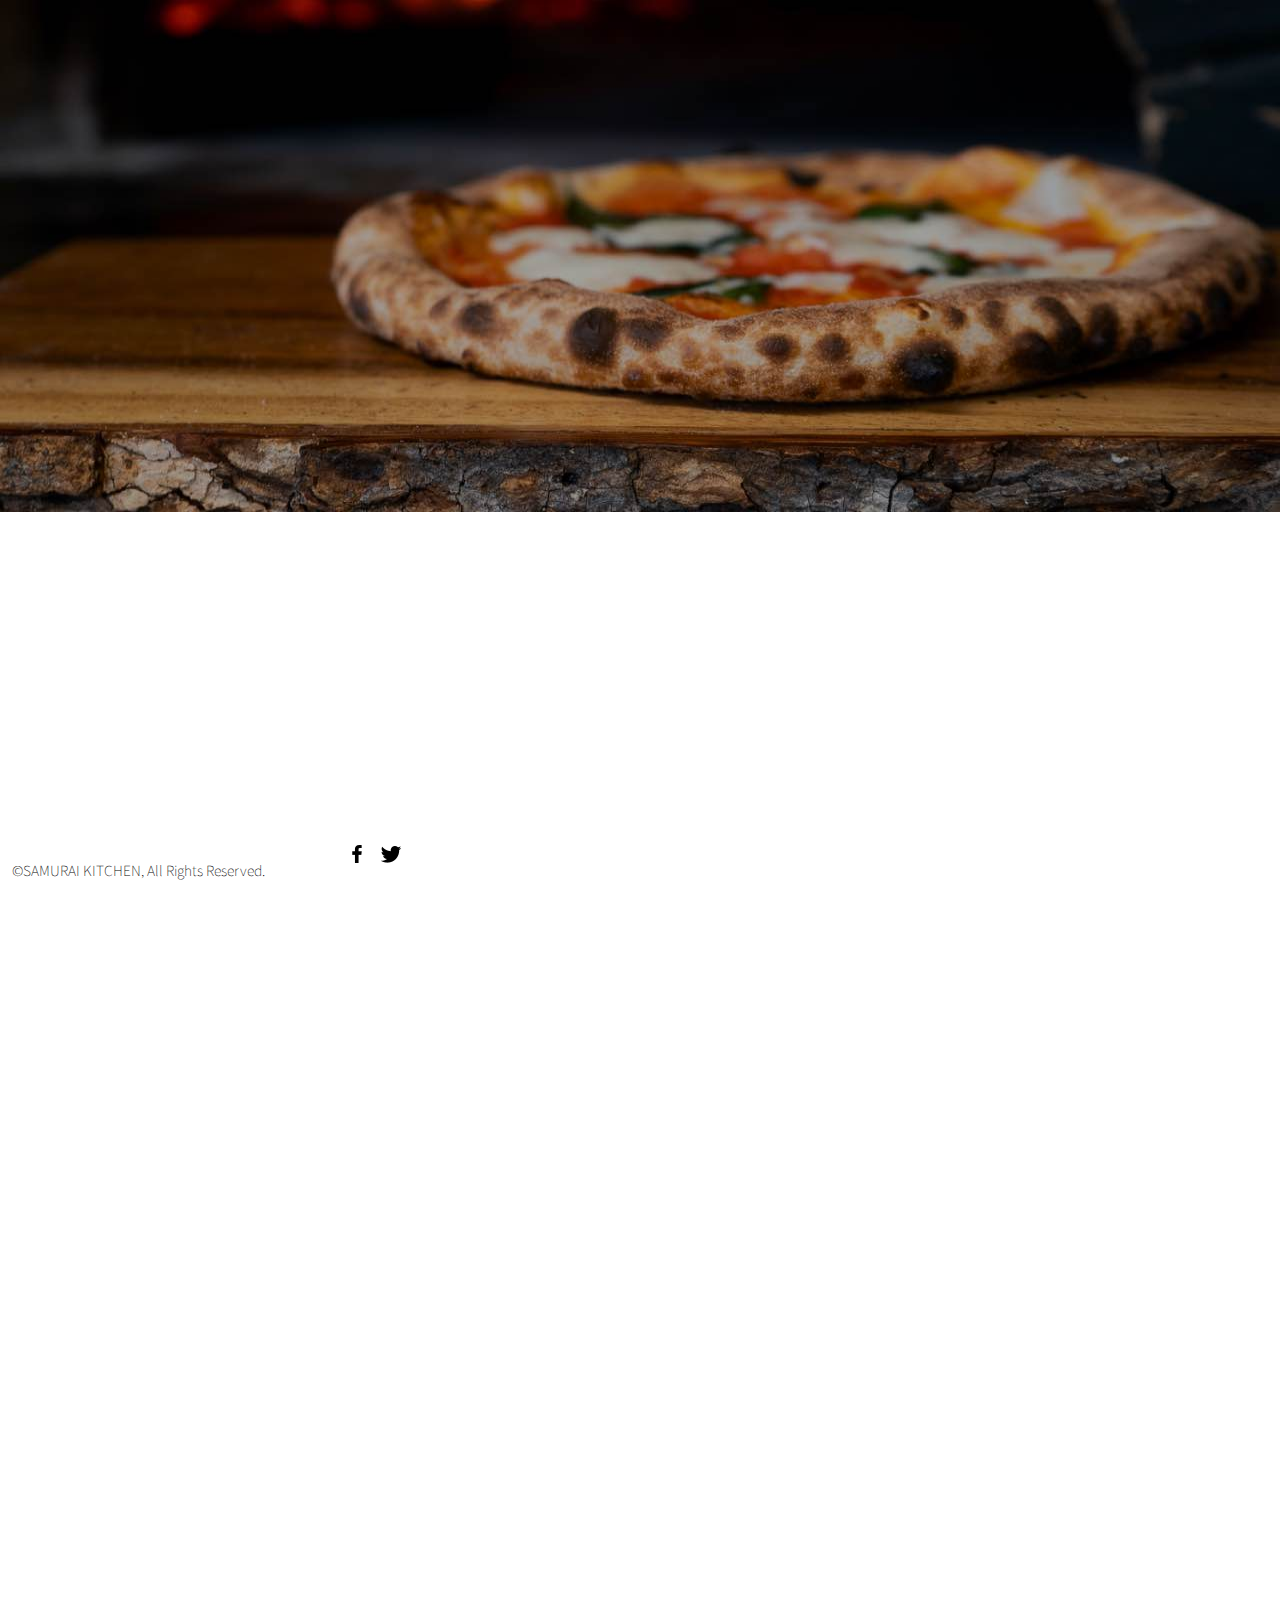
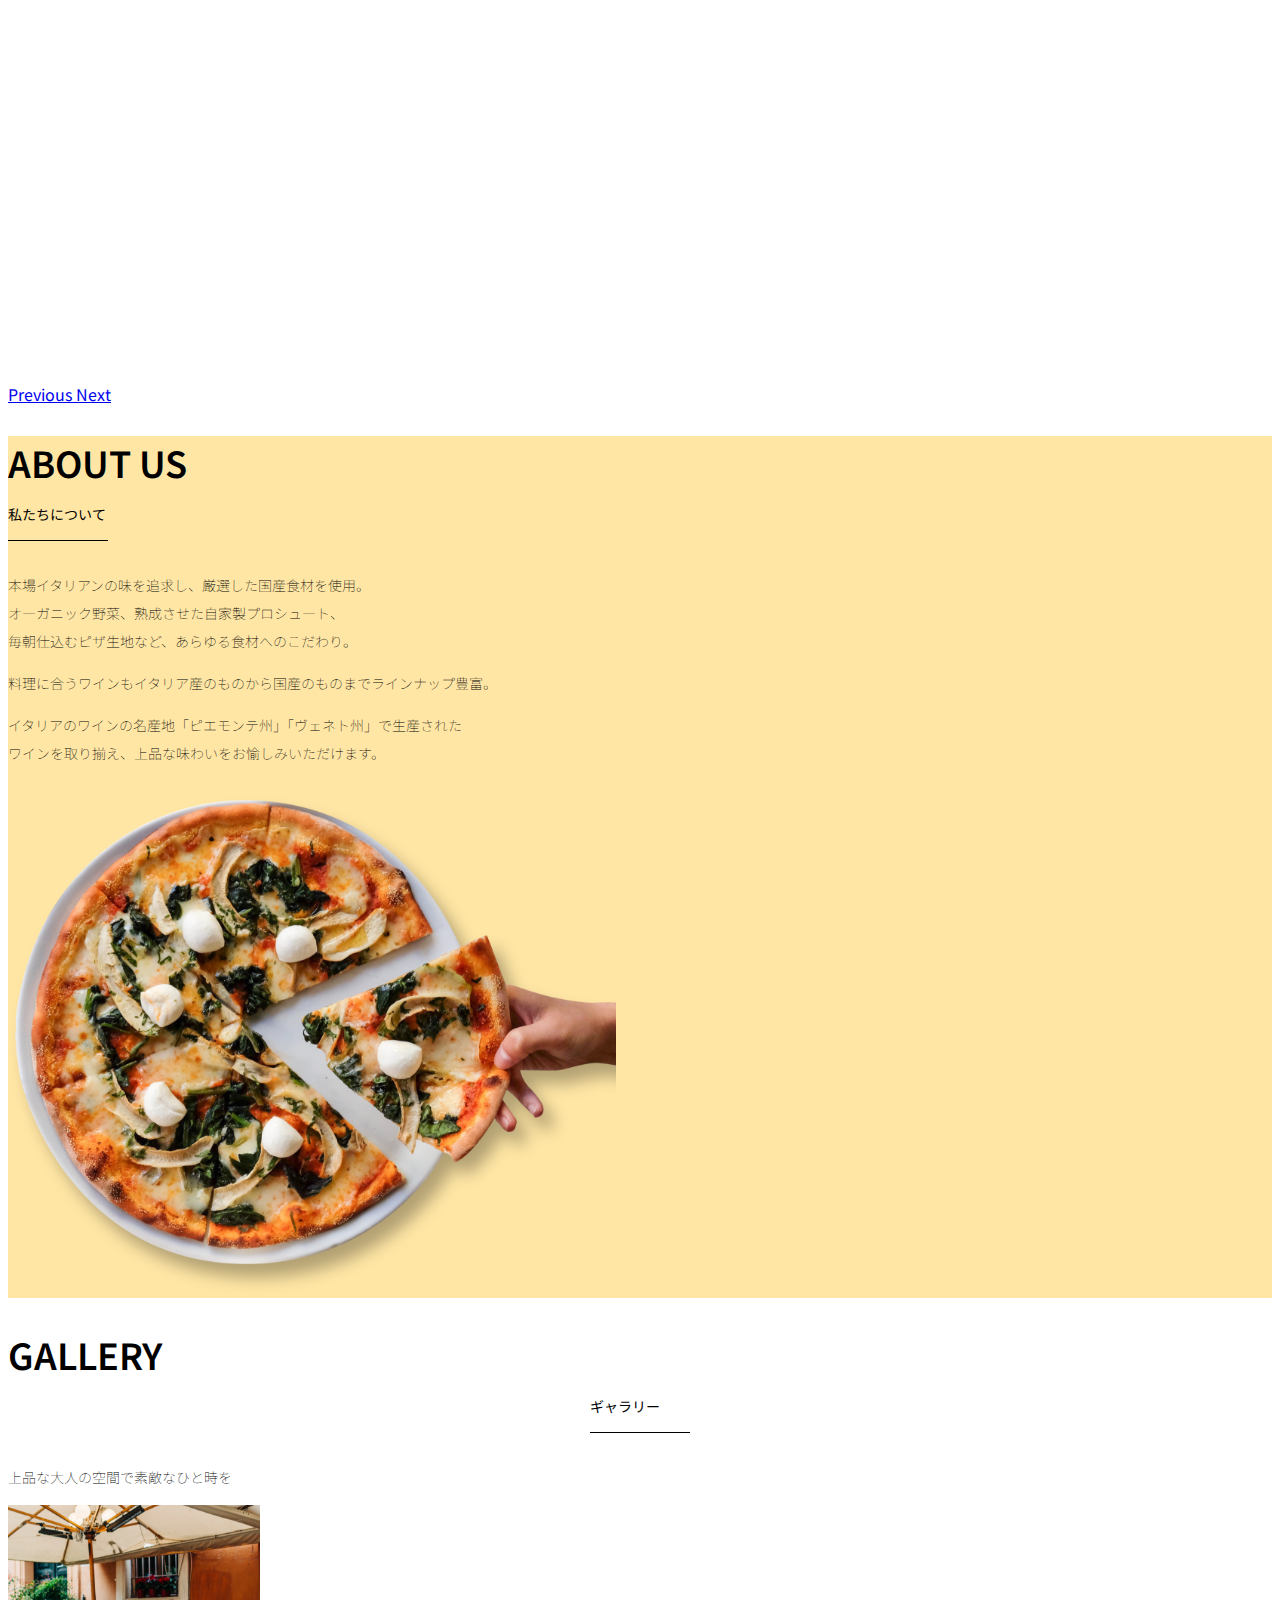
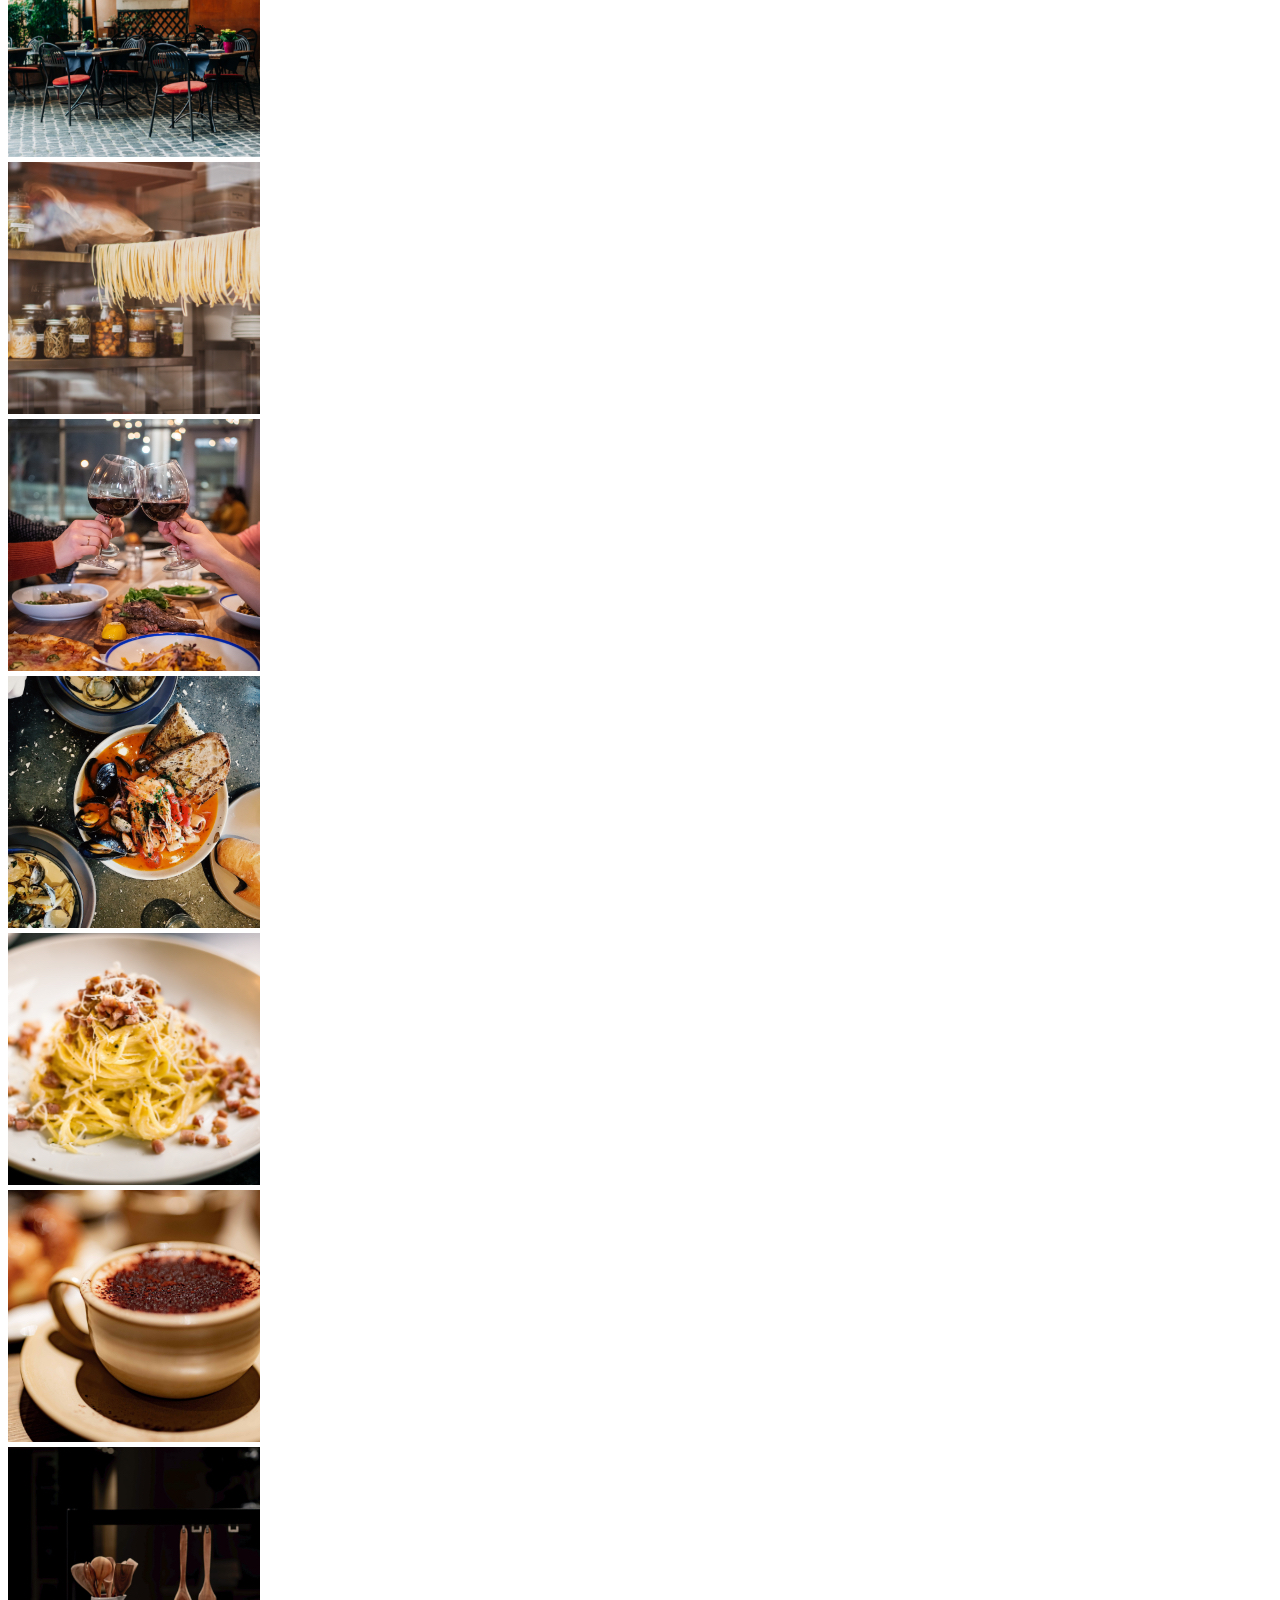
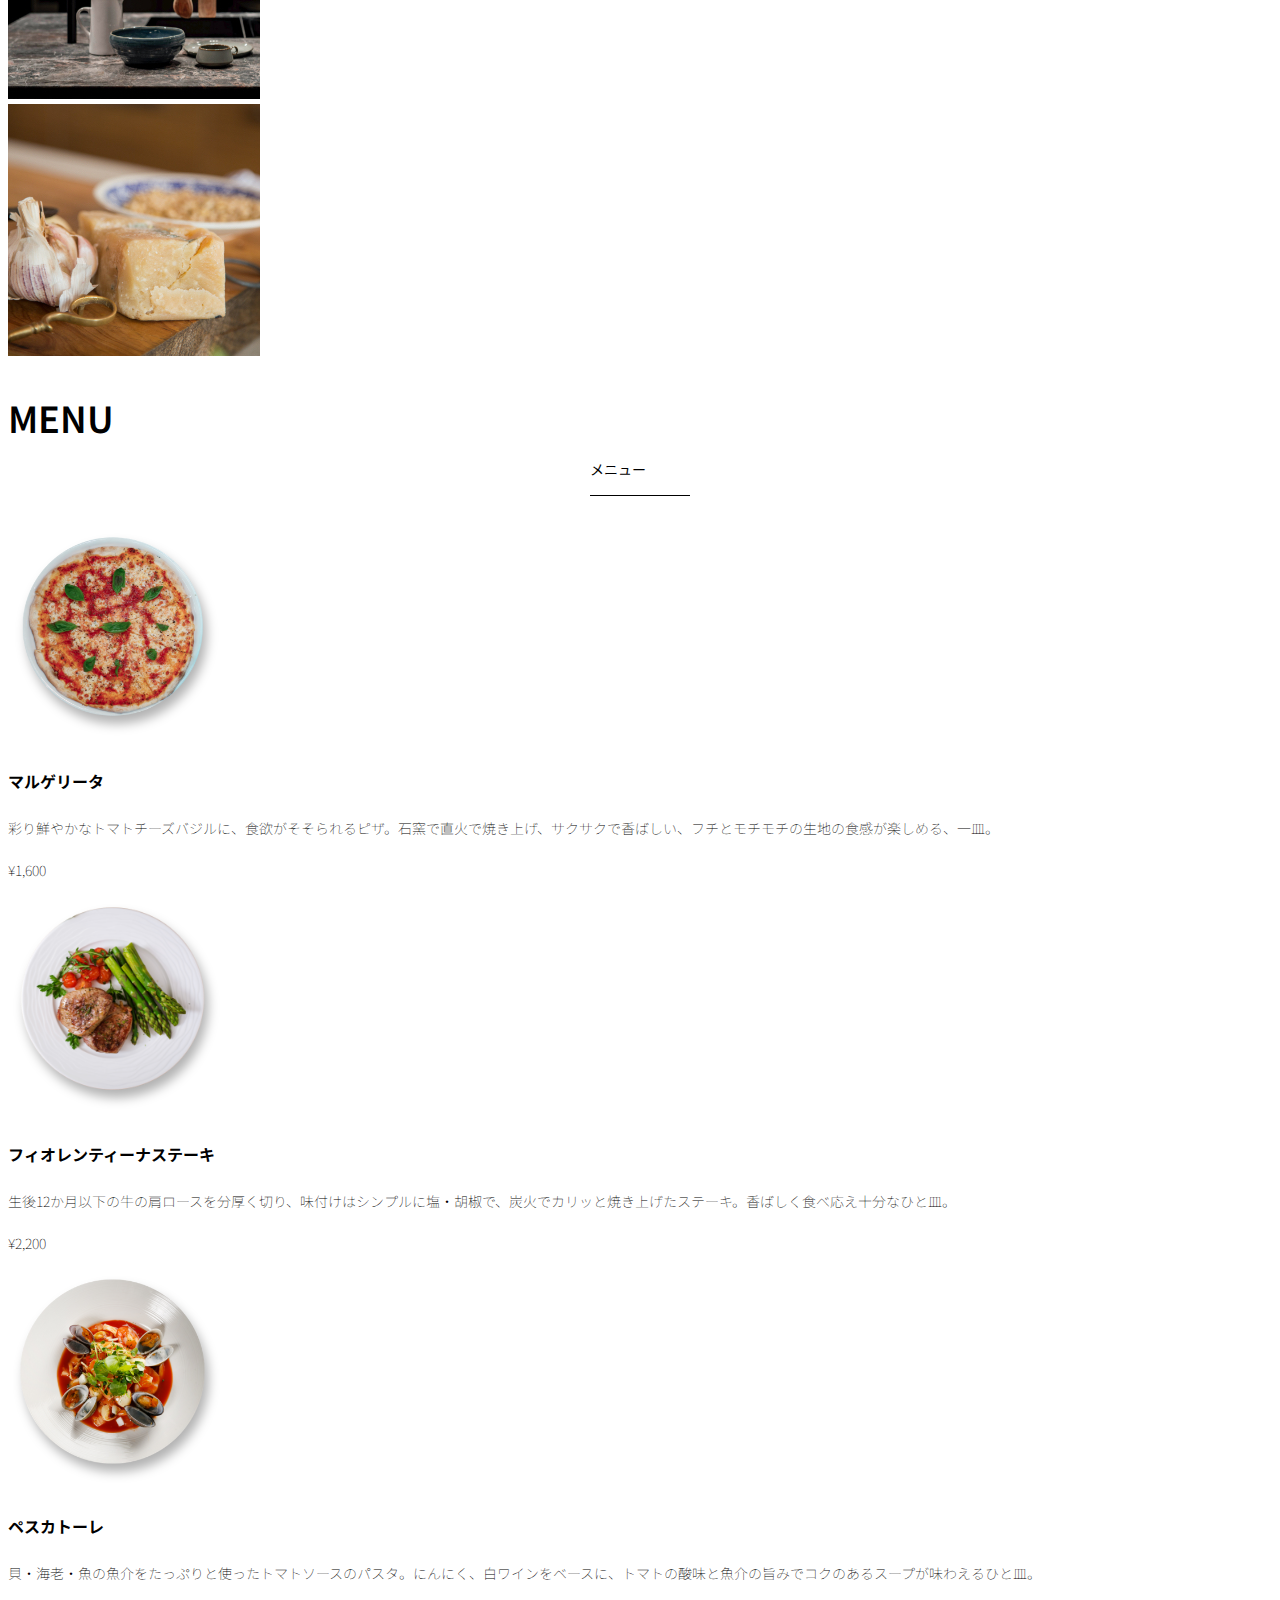
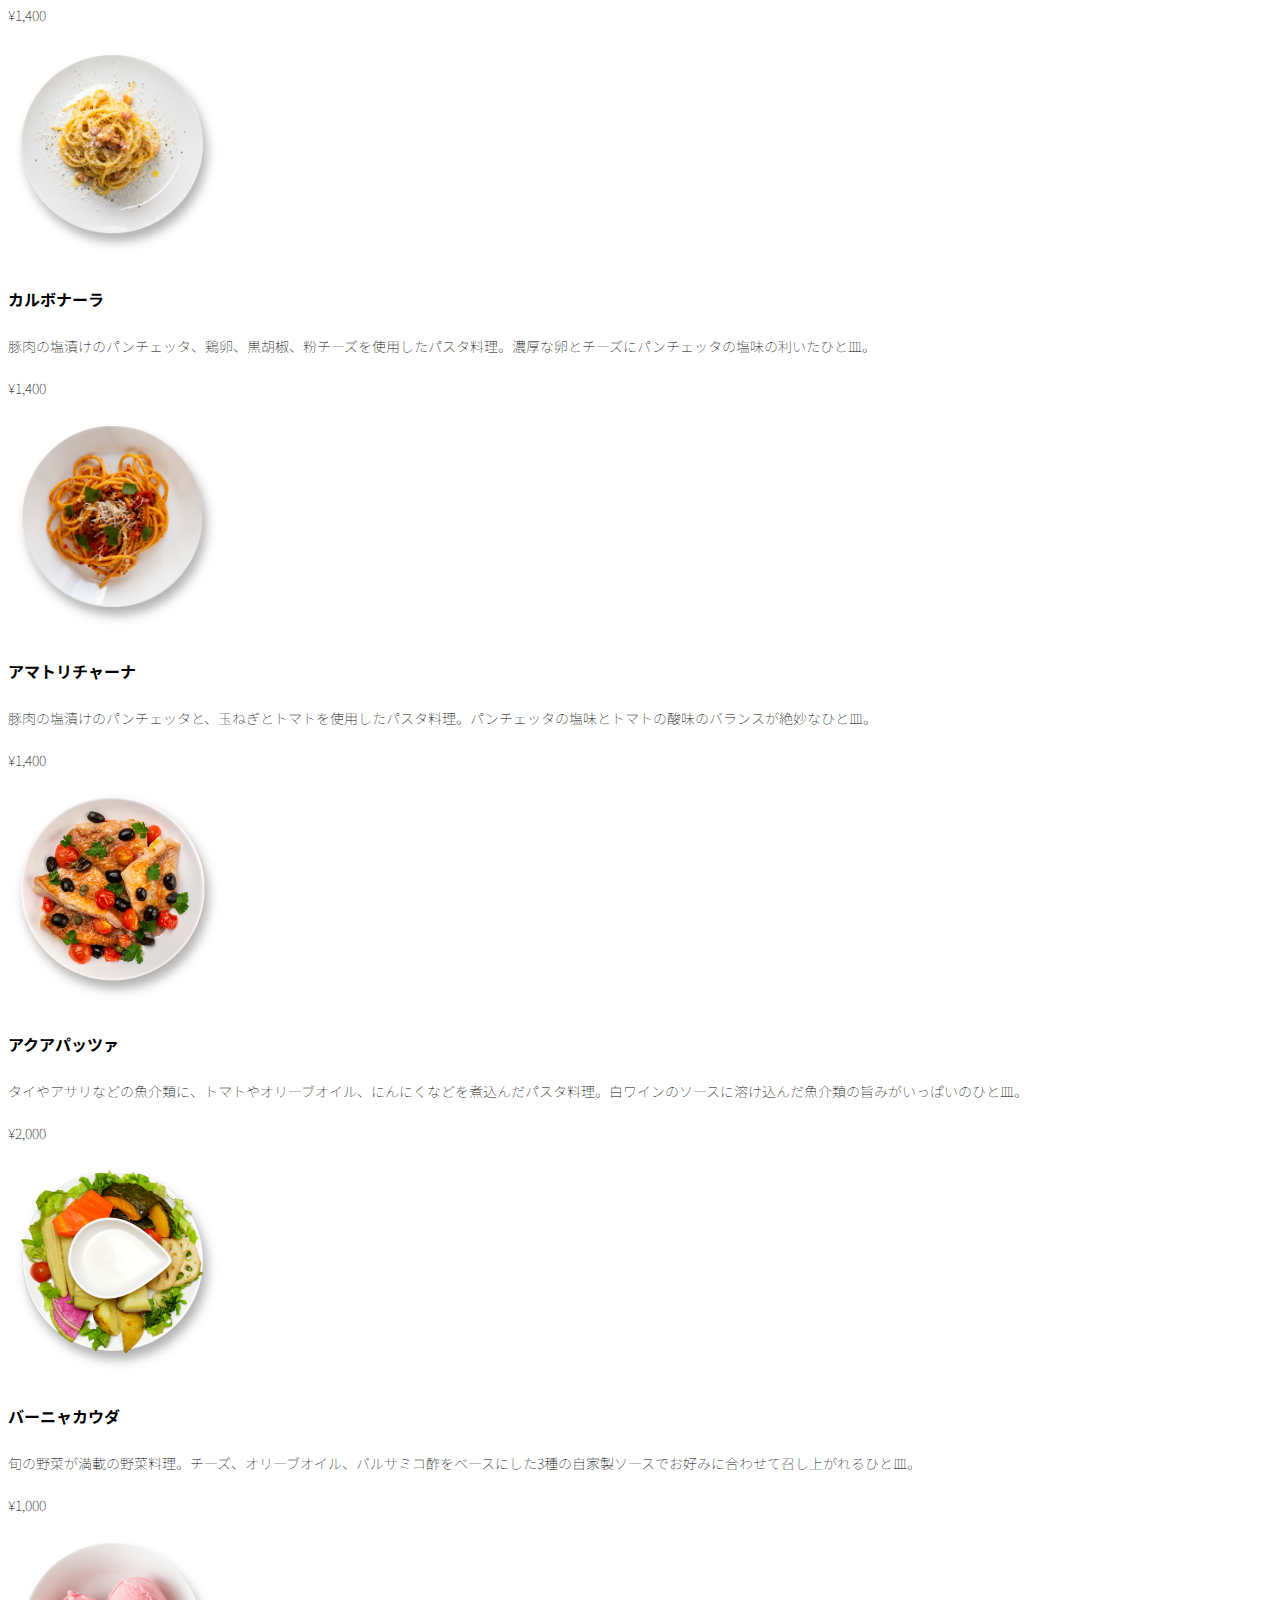
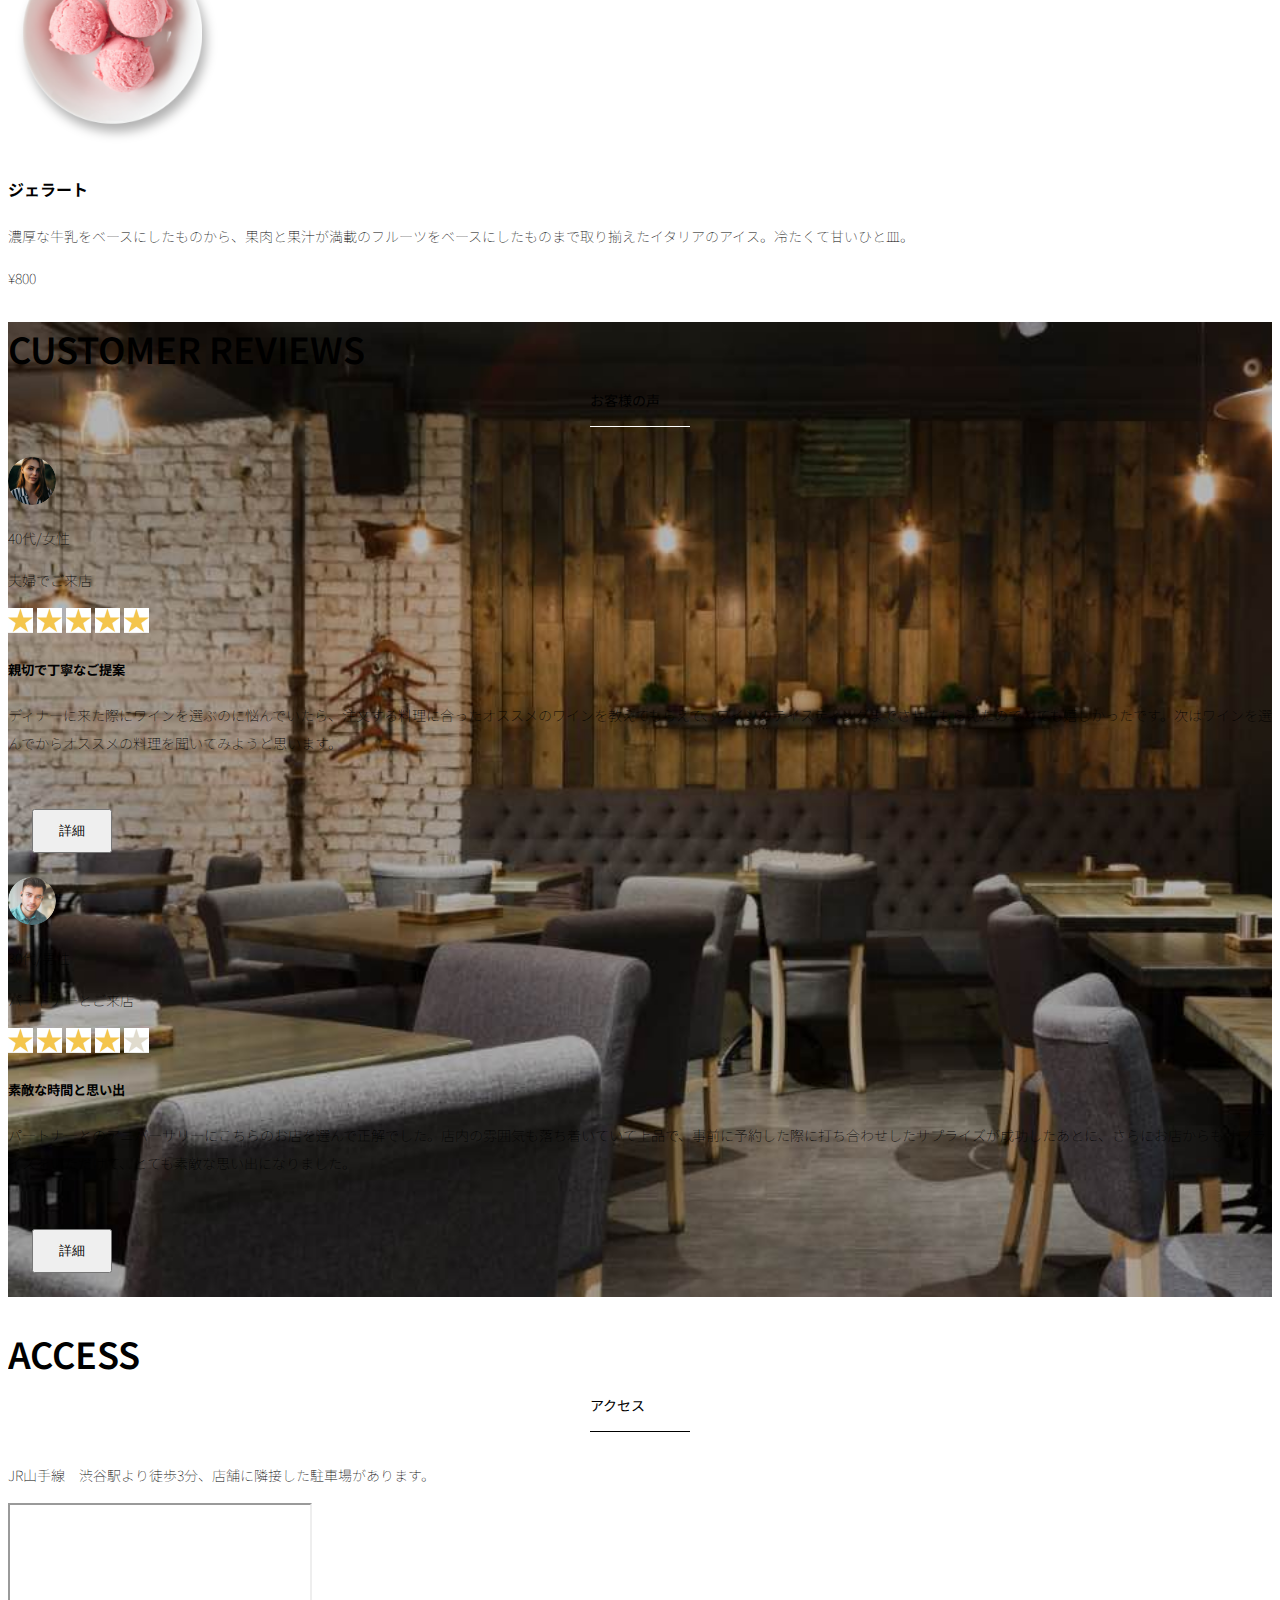
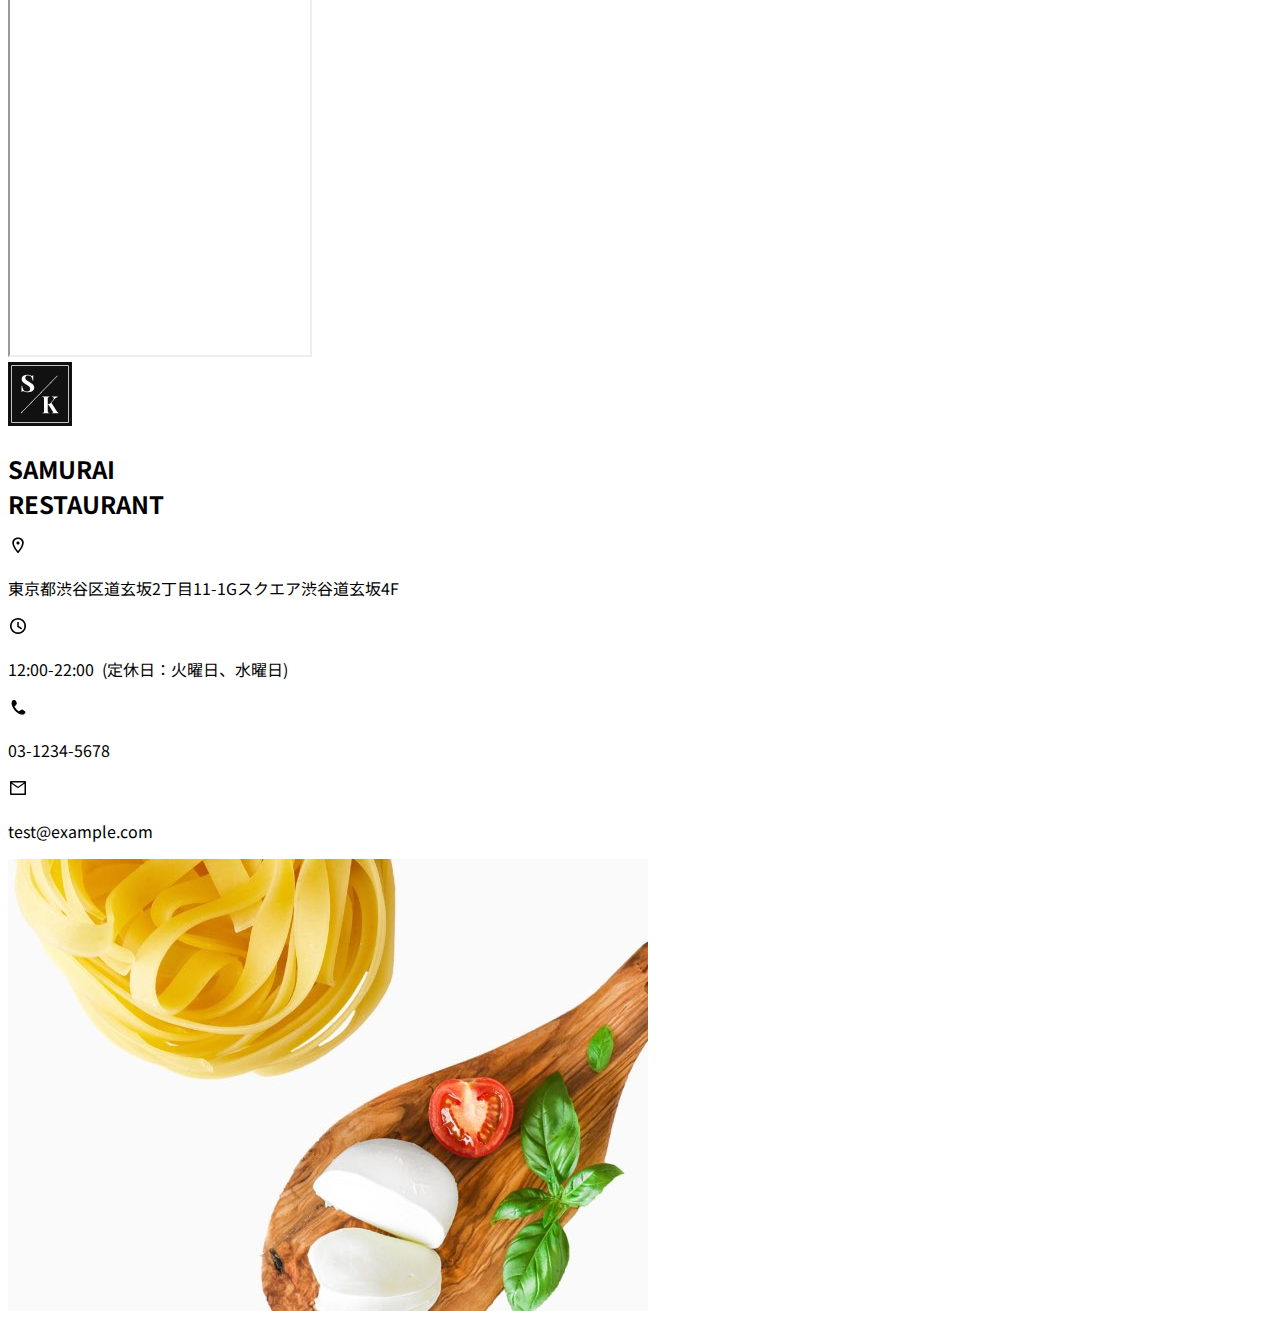
<file: code_for_design_comp/index.html>
<!doctype html>
<html lang="ja">

<head>
  <meta charset="utf-8">
  <meta name="viewport" content="width=device-width, initial-scale=1">
  <meta name="description" content="">
  <meta name="author" content="SAMURAI ENGINEER">
  <title>SAMURAI XD_HTML教材</title>
  <!-- ************************************************ bootstrap.min.cssの読み込み -->
  <link href="https://cdn.jsdelivr.net/npm/bootstrap@5.0.0-beta1/dist/css/bootstrap.min.css" rel="stylesheet"
    integrity="sha384-giJF6kkoqNQ00vy+HMDP7azOuL0xtbfIcaT9wjKHr8RbDVddVHyTfAAsrekwKmP1" crossorigin="anonymous">
  <!-- ************************************************ bootstrap.bundle.min.jsの読み込み -->
  <script src="https://cdn.jsdelivr.net/npm/bootstrap@5.0.0-beta1/dist/js/bootstrap.bundle.min.js"
    integrity="sha384-ygbV9kiqUc6oa4msXn9868pTtWMgiQaeYH7/t7LECLbyPA2x65Kgf80OJFdroafW" crossorigin="anonymous" defer>
  </script>

  <!-- ************************************************ Google Font読み込み -->
  <link rel="preconnect" href="https://fonts.gstatic.com">
  <link href="https://fonts.googleapis.com/css2?family=Lora&display=swap" rel="stylesheet">
  <link href="https://fonts.googleapis.com/css2?family=Noto+Sans+JP:wght@300&display=swap" rel="stylesheet">
  <!-- ************************************************ Font Awesome -->
  <link rel="stylesheet" href="https://use.fontawesome.com/releases/v5.1.0/css/all.css"
    integrity="sha384-lKuwvrZot6UHsBSfcMvOkWwlCMgc0TaWr+30HWe3a4ltaBwTZhyTEggF5tJv8tbt" crossorigin="anonymous">
  <!-- ************************************************今回作成する styles.cssの読み込み -->
  <link href="stylesheet/style.css" rel="stylesheet">
  <!-- ************************************************  -->
</head>

<body>
  <main>
    <!-- ************************************************ ナビゲーションバー開始 -->
        <nav class="navbar navbar-expand-lg">
     <div class="container">
       <a class="navbar-brand my_navbar_brand">
         <img class="img-fluid navbar_brand_logo" src="img/site_logo.png" alt="サイトアイコン"><span>SAMURAI KITCHEN</span>
       </a>
       <div class="navbar-toggler hamburger_menu" data-bs-toggle="collapse" data-bs-target="#navbarNav"
         　aria-controls="navbarNav" aria-expanded="false" aria-label="Toggle navigation">
         <input type="checkbox" id="hamburger_btn_check">
         <label for="hamburger_btn_check" class="hamburger_btn">
           <img class="btn_open" src="img/button_open.png" alt="ナビゲーションバーのボタン">
           <img class="btn_close" src="img/button_close.png" alt="ナビゲーションバーのボタン">
         </label>
       </div>
       <div class="collapse navbar-collapse justify-content-end" id="navbarNav">
         <ul class="navbar-nav">
           <li class="nav-item px-2">
             <a class="nav-link my_nav_link my-2" aria-current="page" href="#">HOME</a>
           </li>

           <li class="nav-item px-2">
             <a class="nav-link my_nav_link my-2" href="#about">ABOUT US</a>
           </li>

           <li class="nav-item px-2">
             <a class="nav-link my_nav_link my-2" href="#gallery">GALLERY</a>
           </li>

           <li class="nav-item px-2">
             <a class="nav-link my_nav_link my-2" href="#menu">MENU</a>
           </li>

           <li class="nav-item px-2">
             <a class="nav-link my_nav_link my-2" href="#review">CUSTOMER REVIEWS</a>
           </li>

           <li class="nav-item px-2">
             <a class="nav-link my_nav_link my-2" href="#access">ACCESS</a>
           </li>
             
         </ul>
       </div>
     </div>
   </nav>

    <!-- ************************************************ ナビゲーションバー終了 -->

    <!-- ************************************************ カルーセル開始 -->
        <!-- カルーセル部分 -->
   <!-- idのmyCarouselはインジケーター部分のdata-bs-targetと紐付く必要がある。mb-5で下方向に余白追加。 -->
   <div id="myCarousel" class="carousel slide mb-5" data-bs-ride="carousel">

     <!-- インジケーター部分 -->
     <ol class="carousel-indicators">
       <!-- この箇所と前述のidは紐付いている。data-bs-slide-toの番号がカルーセルの順番。 -->
       <li data-bs-target="#myCarousel" data-bs-slide-to="0" class="active"></li>
       <li data-bs-target="#myCarousel" data-bs-slide-to="1"></li>
       <li data-bs-target="#myCarousel" data-bs-slide-to="2"></li>
     </ol>

     <!-- carousel-inner：カルーセルのキャプションと背景画像の部分。現在は1枚目だけ表示。 -->
     <div class="carousel-inner">
       <div class="carousel-item active">
         <img src="img/slider-1.jpg" alt="SAMURAI KITCHEN-1">
         <div class="carousel-caption">
          <!-- 独自クラスで位置とフォントを変更 -->
          <h1 class="my_carousel_caption">
             Welcome to<br>
             SAMURAI KITCHEN
           </h1>
         </div>
       </div>
        <!-- カルーセル2枚目 -->
 <div class="carousel-item">
   <img src="img/slider-2.jpg" alt="サンプル画像">
   <div class="carousel-caption">
     <h1 class="my_carousel_caption">
        The fabulous combination of&nbsp;wine&nbsp;and&nbsp;food
     </h1>
   </div>
 </div>
 <!-- カルーセル３枚目 -->
 <div class="carousel-item">
   <img src="img/slider-3.jpg" alt="サンプル画像">
   <div class="carousel-caption">
     <h1 class="my_carousel_caption">Get the Italian taste<br>
       at the SAMURAI&nbsp;KITCHEN
     </h1>
   </div>
 </div>
     </div>
     

     <!-- コントロールボタン 左側 -->
     <a class="carousel-control-prev" href="#myCarousel" role="button" data-bs-slide="prev">
       <span class="carousel-control-prev-icon" aria-hidden="true"></span>
       <span class="visually-hidden">Previous</span>
     </a>

     <!-- コントロールボタン 右側 -->
     <a class="carousel-control-next" href="#myCarousel" role="button" data-bs-slide="next">
       <span class="carousel-control-next-icon" aria-hidden="true"></span>
       <span class="visually-hidden">Next</span>
     </a>
   </div>

   

    <!-- ************************************************ カルーセル終了 -->

    <!-- ************************************************ アバウトセクション開始 -->
    <section class="about_us_bg" id="about">

           <!--コンテンツの中央揃え。上下方向にパディング（サイズ5）。下方向にマージン（サイズ5）。 -->
     <div class="container py-5 mb-5">

       <!-- rowクラス（行） -->
       <div class="row">

         <!-- 左側カラム（6/12分割） -->
         <div class="col-lg-6 text-left">

           <!-- 上下方向にパディング（サイズ5） -->
           <div class="py-5">

             <!-- 下方向にマージン（サイズ5） -->
             <h2 class="section_title about mb-5">
               ABOUT US
             </h2>
             <!-- 下方向にマージン（サイズ2） -->
             <p class="mb-2">
               本場イタリアンの味を追求し、厳選した国産食材を使用。<br>
               オーガニック野菜、熟成させた自家製プロシュート、<br>
               毎朝仕込むピザ生地など、あらゆる食材へのこだわり。<br>
             </p>

             <!-- 下方向にマージン（サイズ2） -->
             <p class="mb-2">
               料理に合うワインもイタリア産のものから国産のものまでラインナップ豊富。<br>
             </p>

             <!-- 下方向にマージン（サイズ2） -->
             <p class="mb-2">
               イタリアのワインの名産地「ピエモンテ州」「ヴェネト州」で生産された<br>
               ワインを取り揃え、上品な味わいをお愉しみいただけます。<br>
             </p>
           </div>
         </div>

         <!-- 右側カラム（6/12分割） -->
         <div class="col-lg-6">

           <!-- 画像を配置 -->
           <img src="img/img-about-us.png" class="img-fluid" alt="pizza">
         </div>
       </div>
     </div>

    </section>
    <!-- ************************************************ アバウトセクション終了 -->

    <!-- ************************************************ ギャラリーセクション開始 -->
    <section id="gallery">
         <div class="container mb-5">
       <h2 class="mb-3 section_title gallery text-center">GALLERY</h2>
       <p class="text-center mb-5">
         上品な大人の空間で素敵なひと時を
       </p>

       <div class="row">
         <div class="col-6 col-lg-3 mb-4 d-flex justify-content-center">
           <img class="img-fluid" src="img/gallery-1.jpg" alt="サンプル画像">
         </div>

         <div class="col-6 col-lg-3 mb-4 d-flex justify-content-center">
           <img class="img-fluid" src="img/gallery-2.jpg" alt="サンプル画像">
         </div>

         <div class="col-6 col-lg-3 mb-4 d-flex justify-content-center">
           <img class="img-fluid" src="img/gallery-3.jpg" alt="サンプル画像">
         </div>

         <div class="col-6 col-lg-3 mb-4 d-flex justify-content-center">
           <img class="img-fluid" src="img/gallery-4.jpg" alt="サンプル画像">
         </div>

         <div class="col-6 col-lg-3 mb-4 d-flex justify-content-center">
           <img class="img-fluid" src="img/gallery-5.jpg" alt="サンプル画像">
         </div>

         <div class="col-6 col-lg-3 mb-4 d-flex justify-content-center">
           <img class="img-fluid" src="img/gallery-6.jpg" alt="サンプル画像">
         </div>

         <div class="col-6 col-lg-3 mb-4 d-flex justify-content-center">
           <img class="img-fluid" src="img/gallery-7.jpg" alt="サンプル画像">
         </div>

         <div class="col-6 col-lg-3 mb-4 d-flex justify-content-center">
           <img class="img-fluid" src="img/gallery-8.jpg" alt="サンプル画像">
         </div>

       </div>
     </div>

    </section>
    <!-- ************************************************ ギャラリーセクション終了 -->

    <!-- ************************************************ メニューセクション -->
    <section id="menu">
    <!-- タイトル文字部分のコンテナ -->
     <div class="container">
       <div class="row">
         <div class="col-lg-12">

           <!-- タイトル文字 -->
           <!-- タイトル中央揃え、マージンを下方向へ5　-->
           <h2 class="section_title menu text-center mb-5">MENU</h2>
         </div>
       </div>
     </div>

     <!-- メニュー部分のコンテナ -->
     <div class="container mb-5">
       <div class="row">

         <!-- 左側メニュー -->
         <div class="col-lg-6">

           <!-- さらに子要素を5:7で分割 -->
           <div class="row g-0 mb-4">
             <div class="col-lg-5 text-center">

               <!-- 左側メニュー画像部分 -->
               <img src="img/margherita.png" class="img-fluid" alt="マルゲリータ">
             </div>

             <!-- 右側テキスト部分 -->
             <div class="col-lg-7">
               <h4 class="mb-0 menu_title">マルゲリータ</h4>
               <p>彩り鮮やかなトマトチーズバジルに、食欲がそそられるピザ。石窯で直火で焼き上げ、サクサクで香ばしい、フチとモチモチの生地の食感が楽しめる、一皿。</p>
               <p>¥1,600</p>
             </div>
           </div>
         </div>

         <!-- 右側部分メニュー。上記と同じ内容なのでコメント省略 -->
         <div class="col-lg-6">
           <div class="row">
             <div class="col-lg-5 text-center">
               <img src="img/steak.png" class="img-fluid" alt="フィオレンティーナステーキ">
             </div>
             <div class="col-lg-7">
               <h4>フィオレンティーナステーキ</h4>
               <p>生後12か月以下の牛の肩ロースを分厚く切り、味付けはシンプルに塩・胡椒で、炭火でカリッと焼き上げたステーキ。香ばしく食べ応え十分なひと皿。</p>
               <p>¥2,200</p>
             </div>
           </div>
         </div>
       </div>
         <!-- 以降、メニューの数だけ同じコード繰り返し記載 -->

         <!-- 以下の閉じタグ3つは必要 -->

     <!-- メニュー部分のコンテナ -->
     <div class="container">
       <div class="row">

         <!-- 左側メニュー -->
         <div class="col-lg-6">

           <!-- さらに子要素を5:7で分割 -->
           <div class="row">
             <div class="col-lg-5 text-center">

               <!-- 左側メニュー画像部分 -->
               <img src="img/pescatore.png" class="img-fluid" alt="ペスカトーレ">
             </div>

             <!-- 右側テキスト部分 -->
             <div class="col-lg-7">
               <h4>ペスカトーレ</h4>
               <p>貝・海老・魚の魚介をたっぷりと使ったトマトソースのパスタ。にんにく、白ワインをベースに、トマトの酸味と魚介の旨みでコクのあるスープが味わえるひと皿。</p>
               <p>¥1,400</p>
             </div>
           </div>
         </div>

         <!-- 右側部分メニュー。上記と同じ内容なのでコメント省略 -->
         <div class="col-lg-6">
           <div class="row">
             <div class="col-lg-5 text-center">
               <img src="img/carbonara.png" class="img-fluid" alt="カルボナーラ">
             </div>
             <div class="col-lg-7">
               <h4>カルボナーラ</h4>
               <p>豚肉の塩漬けのパンチェッタ、鶏卵、黒胡椒、粉チーズを使用したパスタ料理。濃厚な卵とチーズにパンチェッタの塩味の利いたひと皿。</p>
               <p>¥1,400</p>
             </div>
           </div>
         </div>
         <!-- 以降、メニューの数だけ同じコード繰り返し記載 -->

         <!-- 以下の閉じタグ3つは必要 -->
       </div>
     </div>

     <!-- メニュー部分のコンテナ -->
     <div class="container">
       <div class="row">

         <!-- 左側メニュー -->
         <div class="col-lg-6">

           <!-- さらに子要素を5:7で分割 -->
           <div class="row">
             <div class="col-lg-5 text-center">

               <!-- 左側メニュー画像部分 -->
               <img src="img/amatriciana.png" class="img-fluid" alt="アマトリチャーナ">
             </div>

             <!-- 右側テキスト部分 -->
             <div class="col-lg-7">
               <h4>アマトリチャーナ</h4>
               <p>豚肉の塩漬けのパンチェッタと、玉ねぎとトマトを使用したパスタ料理。パンチェッタの塩味とトマトの酸味のバランスが絶妙なひと皿。</p>
               <p>¥1,400</p>
             </div>
           </div>
         </div>

         <!-- 右側部分メニュー。上記と同じ内容なのでコメント省略 -->
         <div class="col-lg-6">
           <div class="row">
             <div class="col-lg-5 text-center">
               <img src="img/acqua-pazza.png" class="img-fluid" alt="アクアパッツァ">
             </div>
             <div class="col-lg-7">
               <h4>アクアパッツァ</h4>
               <p>タイやアサリなどの魚介類に、トマトやオリーブオイル、にんにくなどを煮込んだパスタ料理。白ワインのソースに溶け込んだ魚介類の旨みがいっぱいのひと皿。</p>
               <p>¥2,000</p>
             </div>
           </div>
         </div>
         <!-- 以降、メニューの数だけ同じコード繰り返し記載 -->

         <!-- 以下の閉じタグ3つは必要 -->
       </div>
     </div>

          <!-- メニュー部分のコンテナ -->
     <div class="container">
       <div class="row">

         <!-- 左側メニュー -->
         <div class="col-lg-6">

           <!-- さらに子要素を5:7で分割 -->
           <div class="row">
             <div class="col-lg-5 text-center">

               <!-- 左側メニュー画像部分 -->
               <img src="img/bagna-cauda.png" class="img-fluid" alt="バーニャカウダ">
             </div>

             <!-- 右側テキスト部分 -->
             <div class="col-lg-7">
               <h4>バーニャカウダ</h4>
               <p>旬の野菜が満載の野菜料理。チーズ、オリーブオイル、バルサミコ酢をベースにした3種の自家製ソースでお好みに合わせて召し上がれるひと皿。</p>
               <p>¥1,000</p>
             </div>
           </div>
         </div>

         <!-- 右側部分メニュー。上記と同じ内容なのでコメント省略 -->
         <div class="col-lg-6">
           <div class="row">
             <div class="col-lg-5 text-center">
               <img src="img/gelato.png" class="img-fluid" alt="ジェラート">
             </div>
             <div class="col-lg-7">
               <h4>ジェラート</h4>
               <p>濃厚な牛乳をベースにしたものから、果肉と果汁が満載のフルーツをベースにしたものまで取り揃えたイタリアのアイス。冷たくて甘いひと皿。</p>
               <p>¥800</p>
             </div>
           </div>
         </div>
         <!-- 以降、メニューの数だけ同じコード繰り返し記載 -->

         <!-- 以下の閉じタグ3つは必要 -->
       </div>
     </div>
    </section>
    <!-- ************************************************ メニューセクション終了 -->

    <!-- ************************************************ レビューセクション開始 -->
    <section id="review">

           <!-- review_wrapper で背景画像を設定します -->
     <div class="review_wrapper">

       <!-- container部分 -->
       <div class="container py-5 mb-5">

         <!-- 中央揃えでタイトルを表示 -->
         <div class="text-center mb-5">
           <h2 class="section_title review text-center text-white">CUSTOMER REVIEWS</h2>
         </div>

         <!-- row部分：左右のカラムを中央揃え -->
         <div class="row pb-5 justify-content-center">

           <!-- 左側カラム -->
           <div class="col-12 col-lg-5 mt-3">

             <!-- 背景を白色に設定 -->
             <div class="bg-white h_420">

               <!-- 内側にパディング4 -->
               <div class="p-4">

                 <!-- 顔写真と年齢などのテキストはd-flexで横並びにする　中央揃え -->
                 <div class="d-flex align-items-center">
                   <!-- お客様の画像を配置 -->
                   <img src="img/customer-woman.png" class="reviewer_img" alt="サンプル画像">
                   <div>
                     <!-- お客様情報のテキスト -->
                     <p class="my-0">40代/女性</p>
                     <p class="my-0">夫婦でご来店</p>
                   </div>
                 </div>

                 <div class="my-3">
                   <!-- 星の画像を表示 -->
                   <!-- star_img クラスで画像サイズを変更 -->
                   <img src="img/star-point.png" class="star_img" alt="star">
                   <img src="img/star-point.png" class="star_img" alt="star">
                   <img src="img/star-point.png" class="star_img" alt="star">
                   <img src="img/star-point.png" class="star_img" alt="star">
                   <img src="img/star-point.png" class="star_img" alt="star">
                 </div>

                 <!-- レビュータイトル -->
                 <h5>親切で丁寧なご提案</h5>
                 <!-- レビュー内容 -->
                 <p>
                   ディナーに来た際にワインを選ぶのに悩んでいたら、注文する料理に合ったオススメのワインを教えてもらえて、ワインのテイスティングまでさせてもらえたのでとても嬉しかったです。次はワインを選んでからオススメの料理を聞いてみようと思います。
                 </p>

                 <!-- 黄色のボタンを配置 -->
                 <button type="button" class="btn btn-warning shadow fix_bottom">詳細</button>
               </div>
             </div>
           </div>

           <!-- 右側カラム：左側カラムと内容が同じなので説明は省略 -->
           <div class="col-12 col-lg-5 mt-3">
             <div class="bg-white h_420">
               <div class="p-4">
                 <div class="d-flex align-items-center">
                   <img src="img/customer-man.png" class="reviewer_img" alt="サンプル画像">
                   <div>
                     <p class="my-0">30代/男性</p>
                     <p class="my-0">パートナーとご来店</p>
                   </div>
                 </div>
                 <div class="my-3">
                   <img src="img/star-point.png" class="star_img" alt="star">
                   <img src="img/star-point.png" class="star_img" alt="star">
                   <img src="img/star-point.png" class="star_img" alt="star">
                   <img src="img/star-point.png" class="star_img" alt="star">
                   <img src="img/star-no-point.png" class="star_img" alt="no-star">
                 </div>
                 <h5>素敵な時間と思い出</h5>
                 <p>
                   パートナーとのアニバーサリーにこちらのお店を選んで正解でした。店内の雰囲気も落ち着いていて上品で、事前に予約した際に打ち合わせしたサプライズが成功したあとに、さらにお店からもサプライズをいただけて、とても素敵な思い出になりました。
                 </p>
                 <button type="button" class="btn btn-warning shadow fix_bottom">詳細</button>
               </div>
             </div>
           </div>
         </div>
       </div>
     </div>

    </section>
    <!-- ************************************************ レビューセクション終了 -->

    <!-- ************************************************ アクセスセクション開始 -->
    <section id="access">
      <div class="container"></div>

       <div class="row">
         <div class="col-lg-12 text-center mb-5">
           <h2 class="section_title text-center access mb-5">ACCESS</h2>
           <p>JR山手線　渋谷駅より徒歩3分、店舗に隣接した駐車場があります。</p>
         </div>
       </div>
     </div>

     <div class="container mb-5 px-2">
       <!-- この部分にマップを配置 -->
       <iframe src="https://www.google.com/maps/embed?pb=!1m18!1m12!1m3!1d3241.2804973828975!2d139.7469133771008!3d35.67009473058347!2m3!1f0!2f0!3f0!3m2!1i1024!2i768!4f13.1!3m3!1m2!1s0x60188b602972bb83%3A0xa6b553df33a5bd04!2zU0FNVVJBSSBFTkdJTkVFUiDkvo3jgqjjg7Pjgrjjg4vjgqI!5e0!3m2!1sja!2sjp!4v1747653787956!5m2!1sja!2sjp"
        class="w-100" style="height: 50vh;" loading="lazy"></iframe>
     </div>

    </section>
    <!-- ************************************************ アクセスセクション終了 -->


    <!-- ************************************************ フッター開始 -->
    <footer id="footer">
           <div class="container">
       <div class="row">

         <!-- 2カラムに分けたレイアウトの左側カラム -->
         <div class="col-12 col-lg-6 position-relative">

           <!-- 左側カラムのレイアウトをさらに分けるためにrowを使用 -->
           <div class="row pt-5">

             <!-- 画面をさらに2:10に分割 -->
             <!-- ここは2:10の2の部分 -->
             <div class="col-lg-2 text-center my-3">

               <!-- サイトロゴ -->
               <img class="img-fluid footer_brand_logo" src="img/site_logo.png" alt="サンプル画像">
             </div>

             <!-- ここは2:10の10の部分 -->
             <div class="col-lg-10 align-self-center my-3">
               <!-- タイトル文字 -->
               <h2 class="m-0 footer_brand_logo">SAMURAI RESTAURANT</h2>
             </div>
           </div>

           <!-- 営業時間などのテキストを追加 -->
           <div class="restaurant_info py-3">
             <div class="d-flex mb-3">
               <img src="img/icon-Marker.png" alt="marker">
               <p class="p-0 m-0">東京都渋谷区道玄坂2丁目11-1Gスクエア渋谷道玄坂4F</p>
             </div>
             <div class="d-flex mb-3">
               <img src="img/icon-Clock.png" alt="clock">
               <p class="p-0 m-0">12:00-22:00&nbsp;&nbsp;(定休日：火曜日、水曜日)</p>
             </div>
             <div class="d-flex mb-3">
               <img src="img/icon-Phone.png" alt="phone">
               <p class="p-0 m-0">03-1234-5678</p>
             </div>
             <div class="d-flex mb-3">
               <img src="img/icon-Mail.png" alt="mail">
               <p class="p-0 m-0">test@example.com</p>
             </div>
           </div>

           <!-- コピーライトを追加 -->
           <div class="copy_right align-items-center">
             <p>
               ©SAMURAI KITCHEN, All Rights Reserved.
             </p>

             <!-- SNSアイコンを表示 -->
             <img src="img/icon-facebook.png" class="sns_img" alt="facebook">
             <img src="img/icon-twitter.png" class="sns_img" alt="twitter">
           </div>
         </div>

         <!-- 2カラムに分けたレイアウトの右側カラム -->
         <div class="col-lg-6 d-none d-lg-block">
           <!-- 背景画像を表示 -->
           <img src="img/background-footer.jpg" alt="背景画像">
         </div>
       </div>
     </div>

    </footer>
    <!-- ************************************************ フッター終了 -->
  </main>
</body>

</html>
</file>
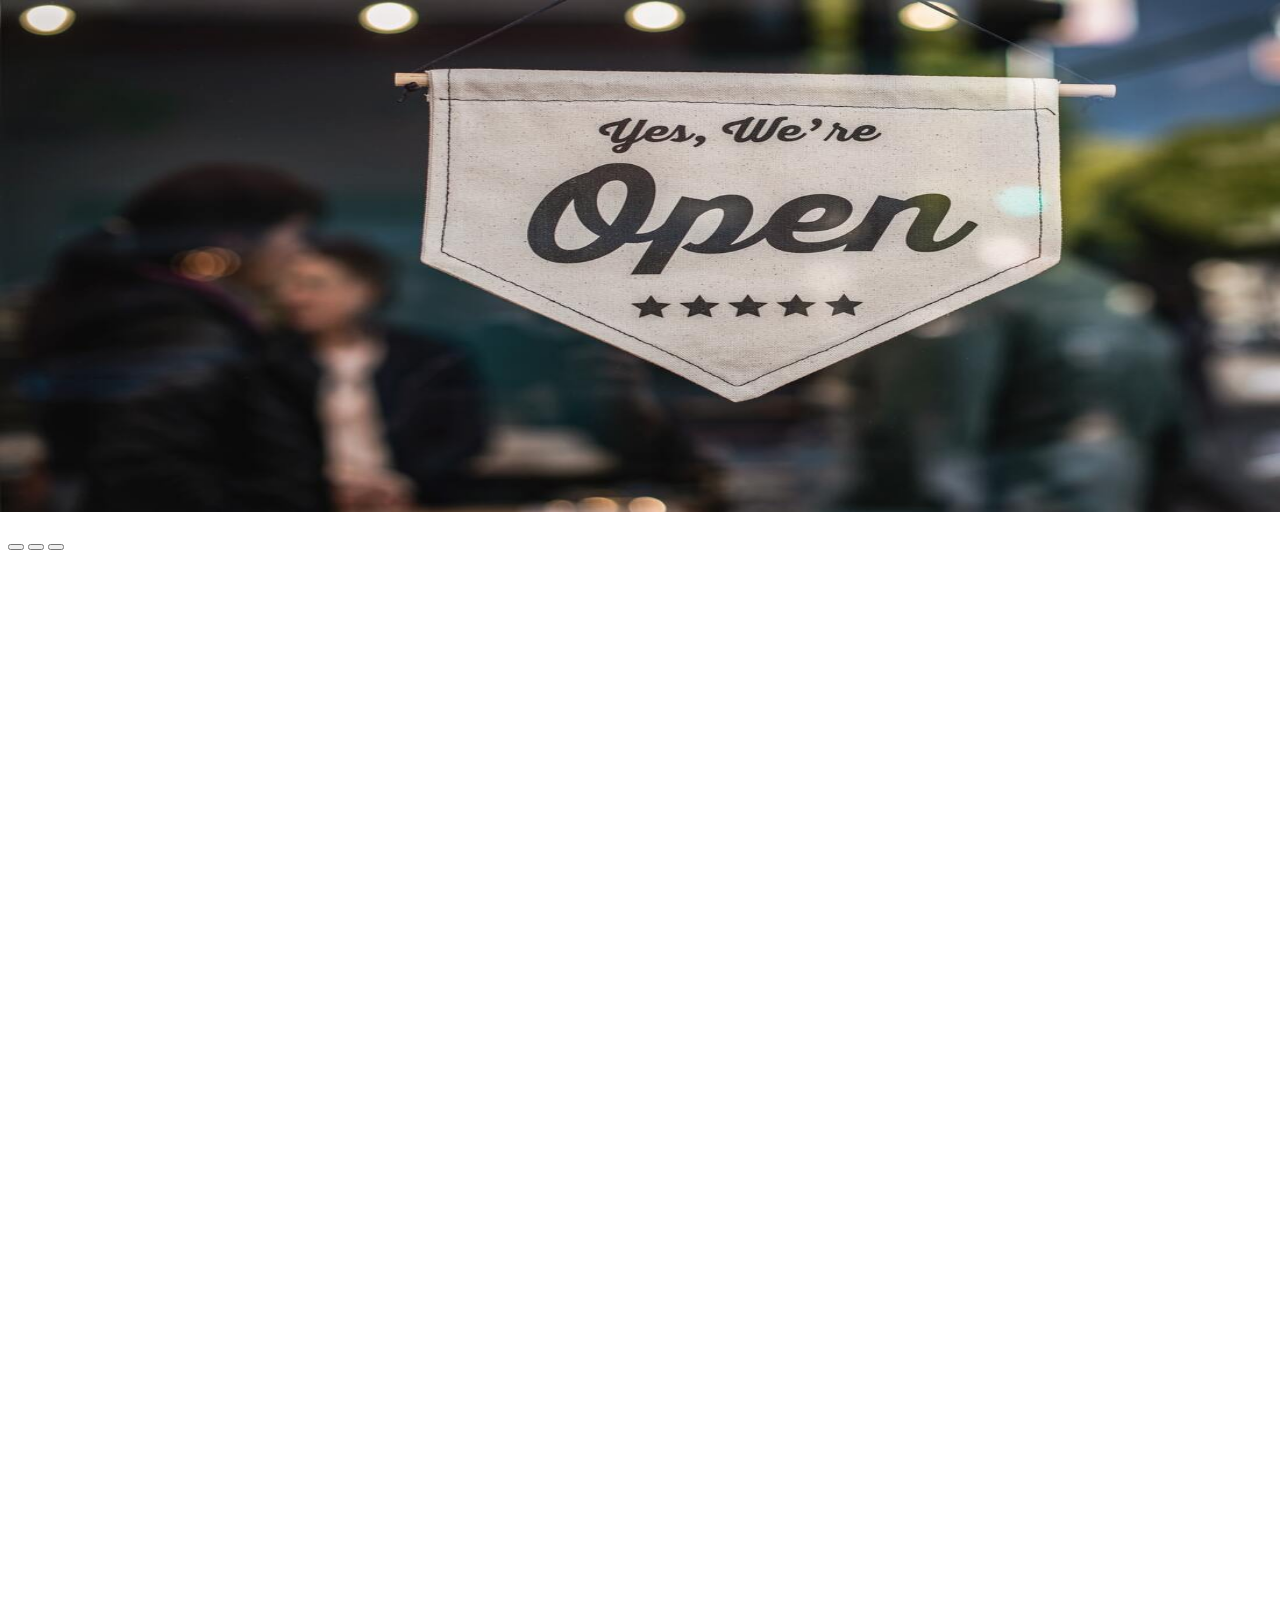
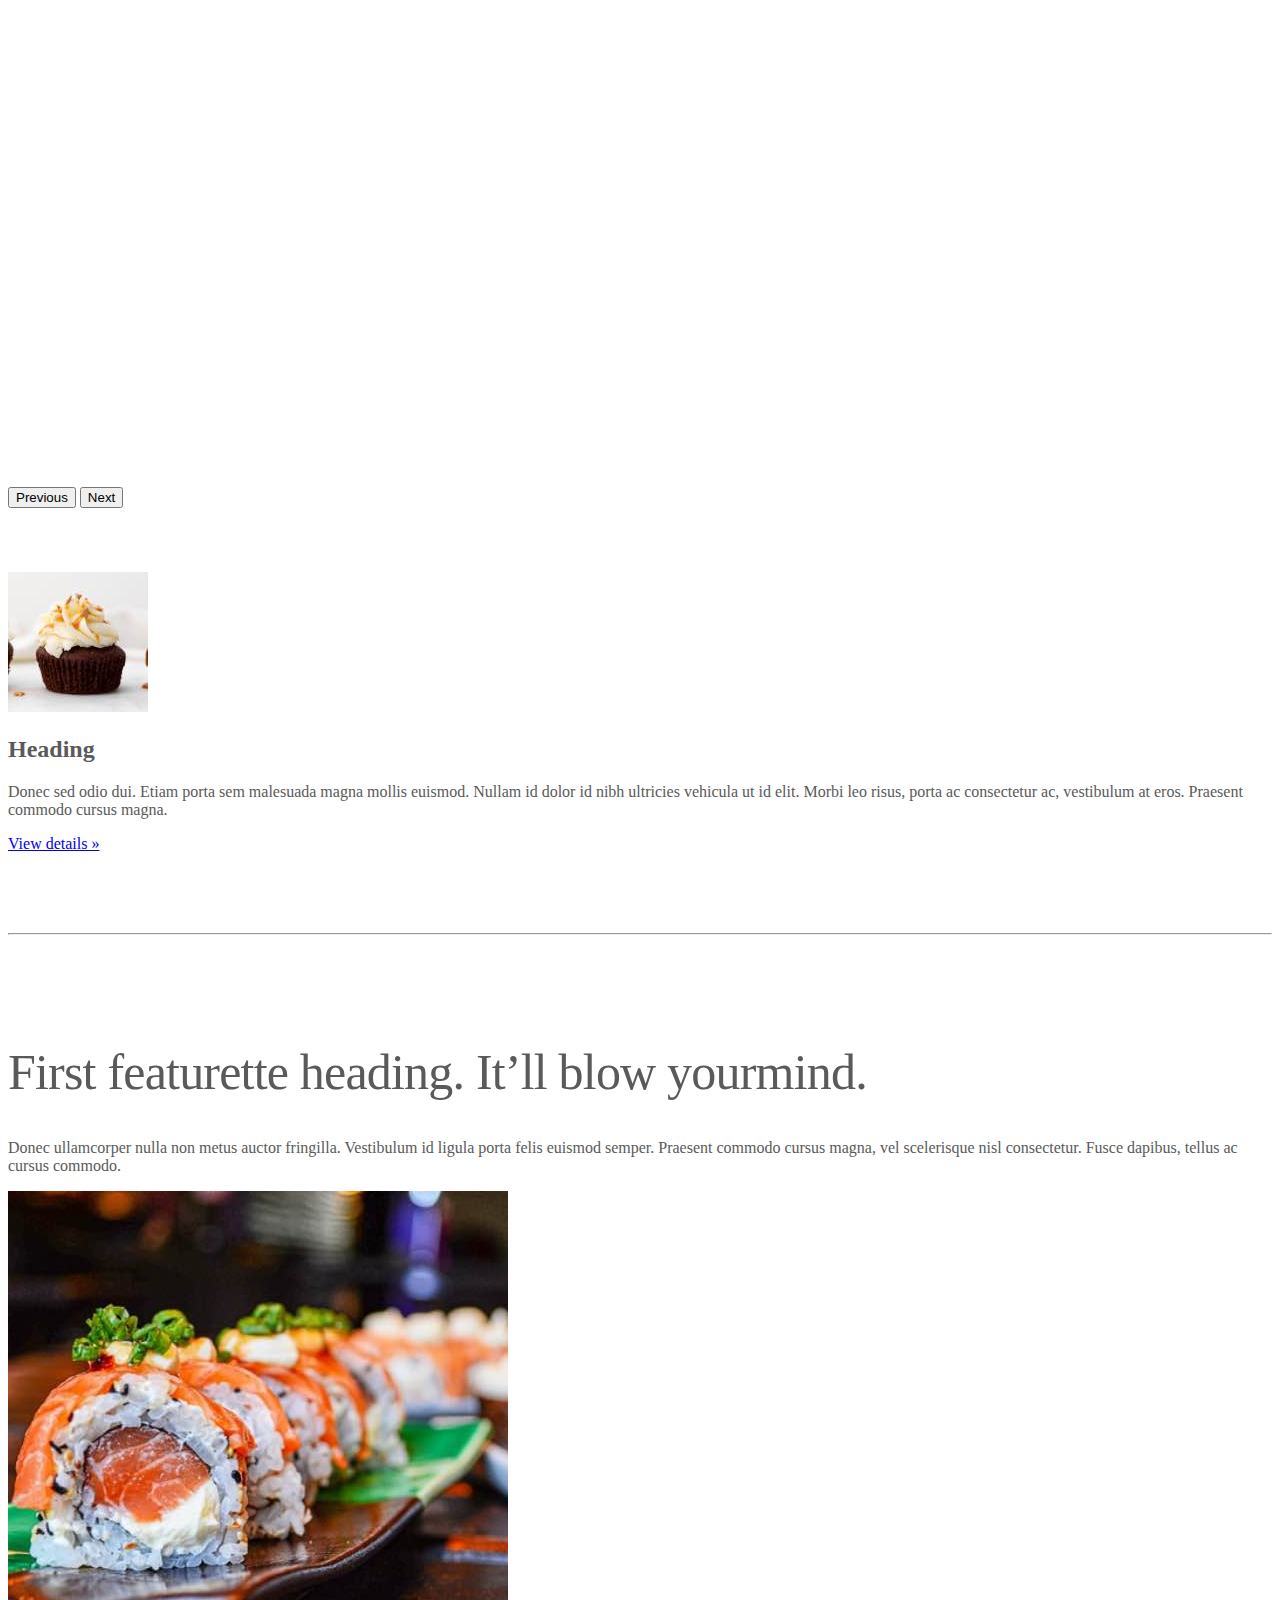
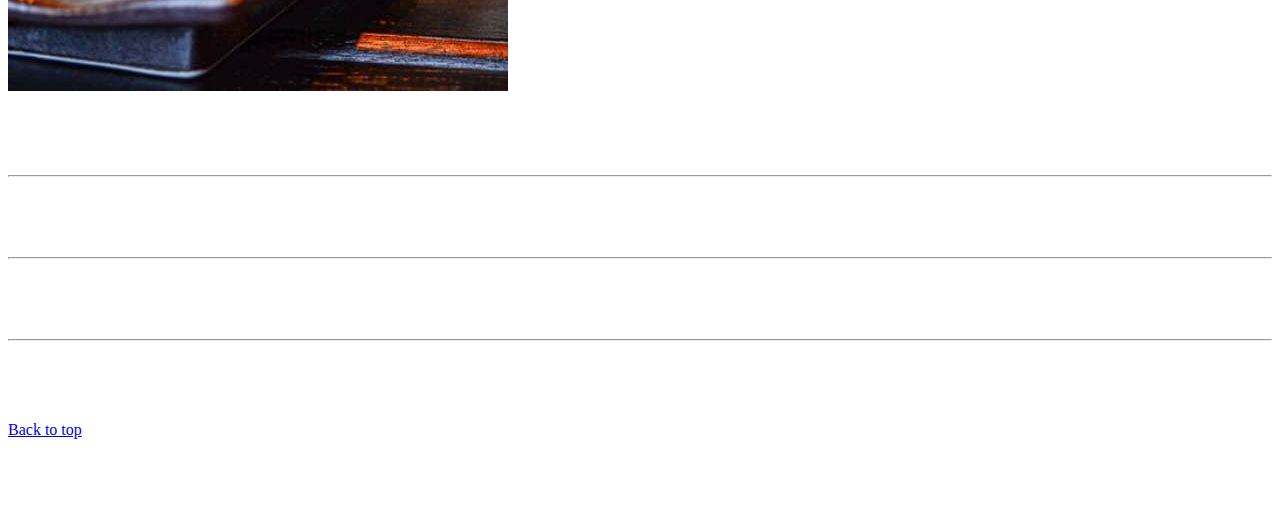
<file: kadai_003/index_for_student.html>
<!doctype html>
<html lang="en">
  <head>
    <meta charset="utf-8">
    <meta name="viewport" content="width=device-width, initial-scale=1">
    <meta name="description" content="">
    <meta name="author" content="Mark Otto, Jacob Thornton, and Bootstrap contributors">
    <meta name="generator" content="Hugo 0.79.0">
    <title>Carousel Template · Bootstrap v5.0</title>
    <link rel="canonical" href="https://getbootstrap.com/docs/5.0/examples/carousel/">
    <!-- ************************************************ bootstrap.min.cssの読み込み -->
    <link href="https://cdn.jsdelivr.net/npm/bootstrap@5.0.0-beta1/dist/css/bootstrap.min.css" rel="stylesheet" integrity="sha384-giJF6kkoqNQ00vy+HMDP7azOuL0xtbfIcaT9wjKHr8RbDVddVHyTfAAsrekwKmP1" crossorigin="anonymous">
    <!-- ************************************************ carousel.cssの読み込み -->
    <link href="carousel.css" rel="stylesheet">
    <!-- ************************************************ bootstrap.bundle.min.jsの読み込み -->
    <script src="https://cdn.jsdelivr.net/npm/bootstrap@5.0.0-beta1/dist/js/bootstrap.bundle.min.js" integrity="sha384-ygbV9kiqUc6oa4msXn9868pTtWMgiQaeYH7/t7LECLbyPA2x65Kgf80OJFdroafW" crossorigin="anonymous" defer></script>
  </head>
  <body>
    <main>
      <!-- ************************************************ カールセル開始 -->
      <!-- <div id="myCarousel" class="carousel slide" data-bs-ride="carousel"> -->
        <div id="myCarousel" class="carousel slide" data-bs-ride="carousel">

        <div class="carousel-inner">
          <!-- <div class="carousel-item active"> -->
            <div class="carousel-item active">
            <img src="img/top_1.jpg" alt="サンプル画像1">
            <div class="container">
              <!-- <div class="carousel-caption"> -->
                <div class="carousel-caption">
                <h1>Example headline.</h1>
                <p>Cras justo odio, dapibus ac facilisis in, egestas eget quam. Donec id elit non mi porta gravida at eget
                  metus. Nullam id dolor id nibh ultricies vehicula ut id elit.</p>
                <!-- <p><a class="btn btn-lg btn-primary" href="#" role="button">Sign up today</a></p> -->
                <p><a class="btn btn-lg btn-primary" href="#" role="button">Sign up today</a></p>
              </div>
            </div>
          </div>
          <div id="carouselExampleIndicators" class="carousel slide" data-bs-ride="carousel">
            <div class="carousel-indicators">
              <button type="button" data-bs-target="#carouselExampleIndicators" data-bs-slide-to="0" class="active" aria-current="true" aria-label="Slide 1"></button>
              <button type="button" data-bs-target="#carouselExampleIndicators" data-bs-slide-to="1" aria-label="Slide 2"></button>
              <button type="button" data-bs-target="#carouselExampleIndicators" data-bs-slide-to="2" aria-label="Slide 3"></button>
            </div>
            <div class="carousel-inner">
              <div class="carousel-item active">
                <img src="img/top_1.jpg" class="d-block w-100" alt="サンプル画像1">
              </div>
              <div class="carousel-item">
                <img src="img/top_2.jpg" class="d-block w-100" alt="サンプル画像2">
              </div>
              <div class="carousel-item">
                <img src="img/top_3.jpg" class="d-block w-100" alt="サンプル画像3">
              </div>
            </div>
            <button class="carousel-control-prev" type="button" data-bs-target="#carouselExampleIndicators" data-bs-slide="prev">
              <span class="carousel-control-prev-icon" aria-hidden="true"></span>
              <span class="visually-hidden">Previous</span>
            </button>
            <button class="carousel-control-next" type="button" data-bs-target="#carouselExampleIndicators" data-bs-slide="next">
              <span class="carousel-control-next-icon" aria-hidden="true"></span>
              <span class="visually-hidden">Next</span>
            </button>
          </div>
          </div>
        </div>
      </div>
      <!-- ************************************************ カールセル終了 -->
      <!-- <div class="container marketing"> -->
      <div class="">
        <!-- <div class="row"> -->
        <div class="">
          <!-- <div class="col-lg-4"> -->
          <div class="">
            <img src="img/cake.jpg" class="rounded-circle" alt="サンプル画像2">
            <h2>Heading</h2>
            <p>Donec sed odio dui. Etiam porta sem malesuada magna mollis euismod. Nullam id dolor id nibh ultricies
              vehicula ut id elit. Morbi leo risus, porta ac consectetur ac, vestibulum at eros. Praesent commodo cursus
              magna.</p>
            <!-- <p><a class="btn btn-secondary" href="#" role="button">View details &raquo;</a></p> -->
            <p><a class="" href="#" role="button">View details &raquo;</a></p>
          </div>
        </div>
        <hr class="featurette-divider">
        <!-- <div class="row"> -->
        <div class="">
          <!-- <div class="col-md-7"> -->
          <div class="">
            <!-- <h2 class="featurette-heading">First featurette heading. <span class="text-muted">It’ll blow yourmind.</span> -->
            <h2 class="featurette-heading">First featurette heading. <span class="">It’ll blow yourmind.</span></h2>
            <!-- <p class="lead">Donec ullamcorper nulla non metus auctor fringilla. Vestibulum id ligula porta felis
              euismod
              semper. Praesent commodo cursus magna, vel scelerisque nisl consectetur. Fusce dapibus, tellus ac cursus
              commodo.</p> -->
            <p class="">
              Donec ullamcorper nulla non metus auctor fringilla. Vestibulum id ligula porta felis
              euismod
              semper. Praesent commodo cursus magna, vel scelerisque nisl consectetur. Fusce dapibus, tellus ac cursus
              commodo.
            </p>
          </div>
          <!-- <div class="col-md-5"> -->
          <div class="">
            <!-- <img src="img/sushi.jpg" class="img-fluid" alt=""> -->
            <img src="img/sushi.jpg" class="" alt="サンプル画像3">
          </div>
        </div>
        <hr class="featurette-divider">
        <!-- ここにもう一つ左右を反転させたものを作ります。 -->
        <hr class="featurette-divider">
        <!-- ここにもう一つ左右を反転させたものを作ります。 -->
        <hr class="featurette-divider">
        <footer class="container">
          <!-- <p class="float-end"><a href="#">Back to top</a></p> -->
          <p class=""><a href="#">Back to top</a></p>
        </footer>
      </div>
    </main>
  </body>

</html>
</file>
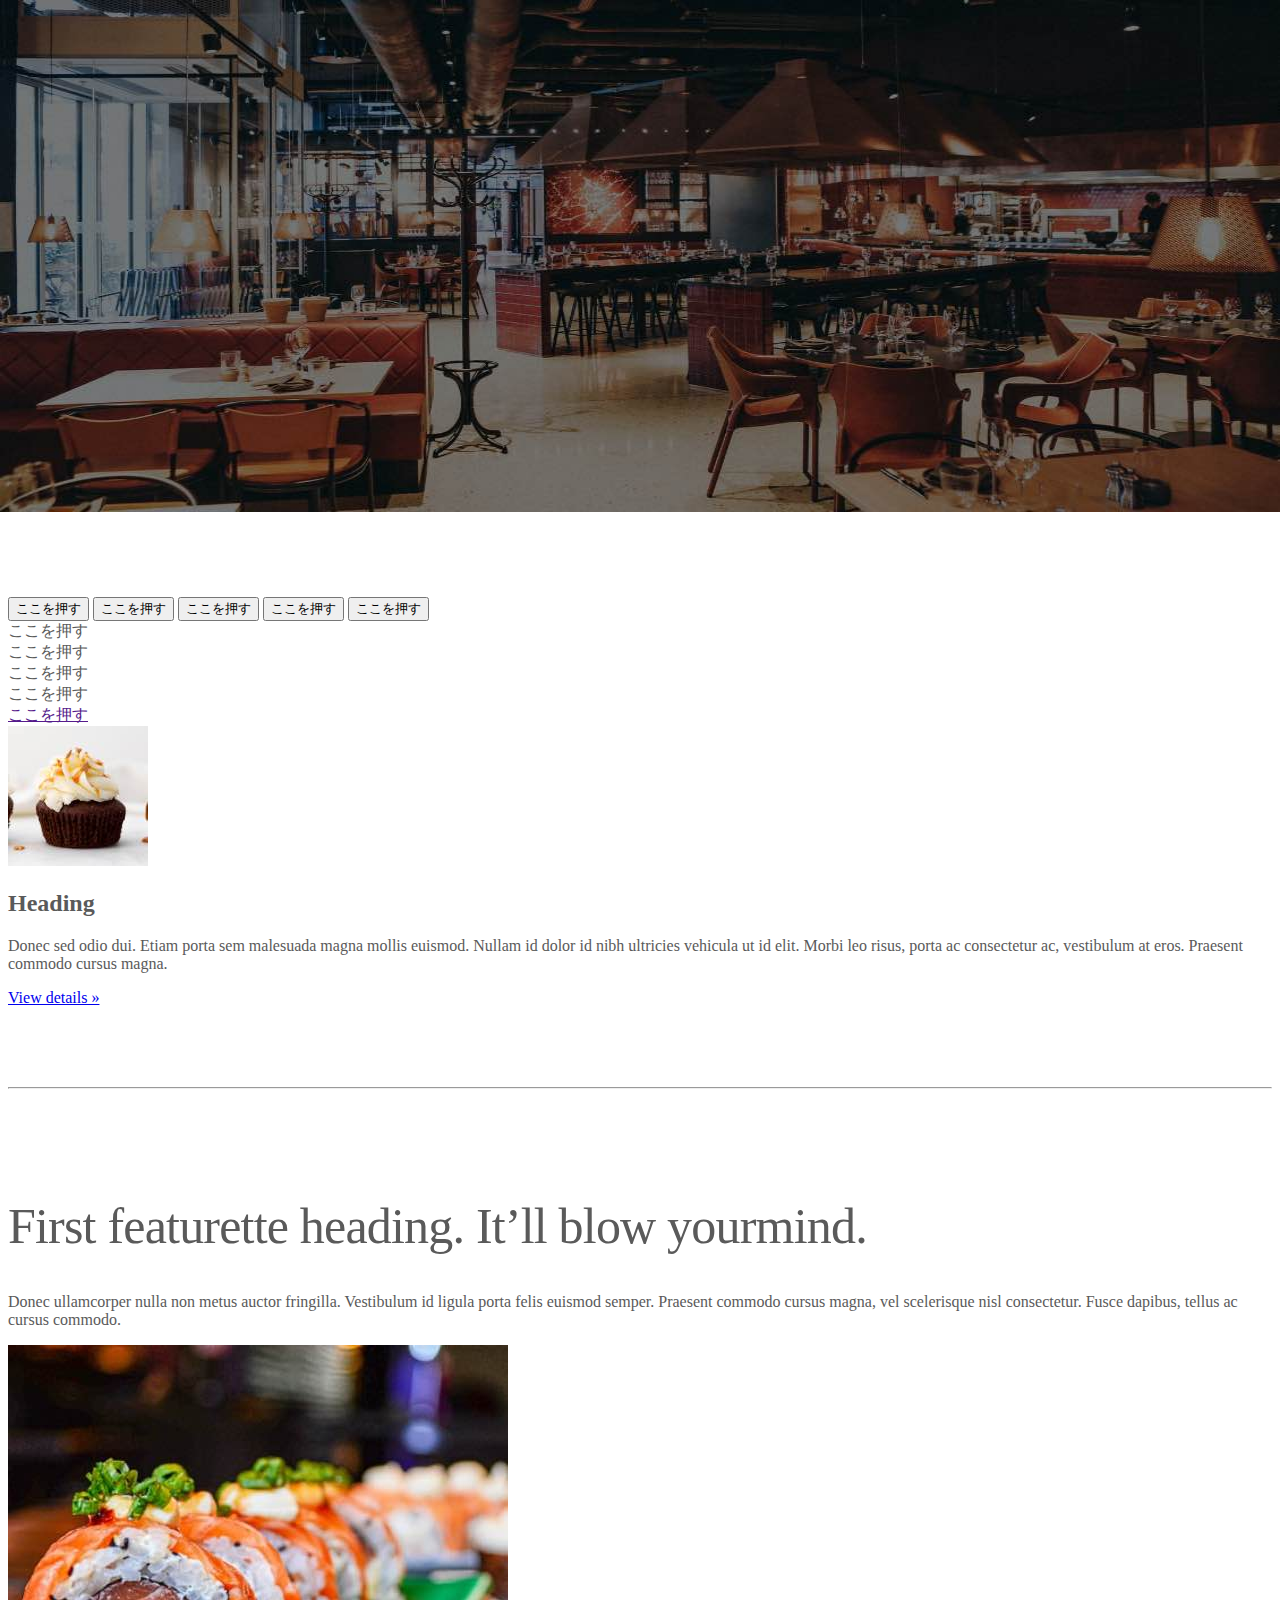
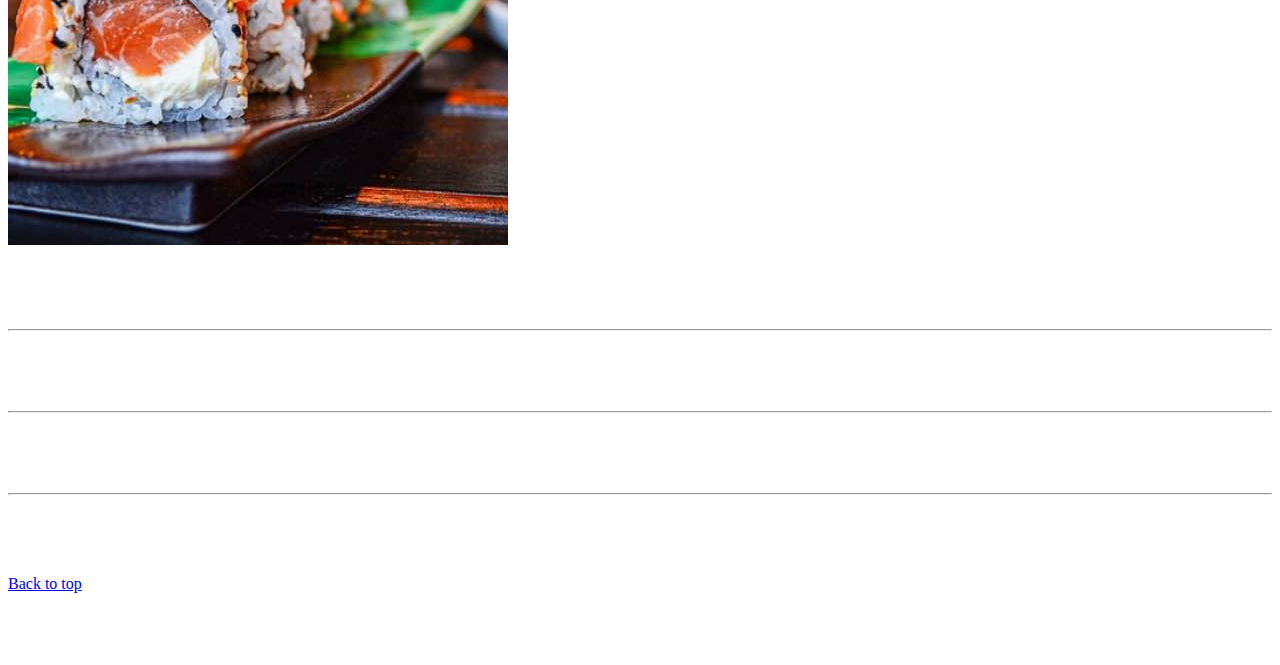
<file: kadai_004/index_for_student.html>
<!doctype html>
<html lang="en">
  <head>
    <meta charset="utf-8">
    <meta name="viewport" content="width=device-width, initial-scale=1">
    <meta name="description" content="">
    <meta name="author" content="Mark Otto, Jacob Thornton, and Bootstrap contributors">
    <meta name="generator" content="Hugo 0.79.0">
    <title>Carousel Template · Bootstrap v5.0</title>
    <link rel="canonical" href="https://getbootstrap.com/docs/5.0/examples/carousel/">
    <!-- ************************************************ bootstrap.min.cssの読み込み -->
    <link href="https://cdn.jsdelivr.net/npm/bootstrap@5.0.0-beta1/dist/css/bootstrap.min.css" rel="stylesheet" integrity="sha384-giJF6kkoqNQ00vy+HMDP7azOuL0xtbfIcaT9wjKHr8RbDVddVHyTfAAsrekwKmP1" crossorigin="anonymous">
    <!-- ************************************************ carousel.cssの読み込み -->
    <link href="carousel.css" rel="stylesheet">
    <!-- ************************************************ bootstrap.bundle.min.jsの読み込み -->
    <script src="https://cdn.jsdelivr.net/npm/bootstrap@5.0.0-beta1/dist/js/bootstrap.bundle.min.js" integrity="sha384-ygbV9kiqUc6oa4msXn9868pTtWMgiQaeYH7/t7LECLbyPA2x65Kgf80OJFdroafW" crossorigin="anonymous" defer></script>
  </head>
  <body>
    <main>
      <!-- ************************************************ カールセル開始 -->
      <!-- <div id="myCarousel" class="carousel slide" data-bs-ride="carousel"> -->
        <div id="myCarousel" class="carousel slide" data-bs-ride="carousel">

        <div class="carousel-inner">
          <!-- <div class="carousel-item active"> -->
            <div class="carousel-item active">
            <img src="img/top_1.jpg" alt="サンプル画像1">
            <div class="container">
              <!-- <div class="carousel-caption"> -->
                <div class="carousel-caption">
                <h1>Example headline.</h1>
                <p>Cras justo odio, dapibus ac facilisis in, egestas eget quam. Donec id elit non mi porta gravida at eget
                  metus. Nullam id dolor id nibh ultricies vehicula ut id elit.</p>
                <!-- <p><a class="btn btn-lg btn-primary" href="#" role="button">Sign up today</a></p> -->
                <p><a class="btn btn-lg btn-primary" href="#" role="button">Sign up today</a></p>
              </div>
            </div>
          </div>
        </div>
      </div>
      <!-- ************************************************ カールセル終了 -->

      <div class="container">

        <style>
           .button-test {
          /* パディング(余白)上下方向10px 左右方向30px */
          padding: 10px 30px;
          /* ボタンの幅 300px */
          width: 300px;
          /* 背景色 青 */
          background-color: blue;
          /* フォント色 白 */
          color: white;
                   /* テキスト中央揃え */
         text-align: center;
         /* フォントを太く */
         font-weight: bold;
         /* ボタンの角を丸める */
         border-radius: 5px;
                  /* 上下左右方向の余白外側30px */
                  margin: 30px;
         /* ボタンの影 */
         box-shadow: 0 0 20px 0 rgba(0, 0, 0, 30%);
         }
        </style>
   
        <!-- buttonテスト -->
        <button class="btn btn-primary btn-lg">ここを押す</button>
        <button class="btn btn-Secondary btn-lg">ここを押す</button>
        <button class="btn btn-success btn-lg">ここを押す</button>
        <button class="btn btn-danger btn-lg">ここを押す</button>
        <button class="btn btn-warning btn-lg">ここを押す</button>
        <div class="btn btn-outline-warning btn-lg">ここを押す</div>      
        <div class="btn btn-outline-info btn-lg">ここを押す</div>    
        <div class="btn btn-outline-light btn-lg">ここを押す</div>    
        <div class="btn btn-outline-dark btn-lg">ここを押す</div>    
        <a href="">ここを押す</a>


      

   
      </div>
      <!-- <div class="container marketing"> -->
      <div class="">
        <!-- <div class="row"> -->
        <div class="">
          <!-- <div class="col-lg-4"> -->
          <div class="">
            <img src="img/cake.jpg" class="rounded-circle" alt="サンプル画像2">
            <h2>Heading</h2>
            <p>Donec sed odio dui. Etiam porta sem malesuada magna mollis euismod. Nullam id dolor id nibh ultricies
              vehicula ut id elit. Morbi leo risus, porta ac consectetur ac, vestibulum at eros. Praesent commodo cursus
              magna.</p>
            <!-- <p><a class="btn btn-secondary" href="#" role="button">View details &raquo;</a></p> -->
            <p><a class="" href="#" role="button">View details &raquo;</a></p>
          </div>
        </div>
        <hr class="featurette-divider">
        <!-- <div class="row"> -->
        <div class="">
          <!-- <div class="col-md-7"> -->
          <div class="">
            <!-- <h2 class="featurette-heading">First featurette heading. <span class="text-muted">It’ll blow yourmind.</span> -->
            <h2 class="featurette-heading">First featurette heading. <span class="">It’ll blow yourmind.</span></h2>
            <!-- <p class="lead">Donec ullamcorper nulla non metus auctor fringilla. Vestibulum id ligula porta felis
              euismod
              semper. Praesent commodo cursus magna, vel scelerisque nisl consectetur. Fusce dapibus, tellus ac cursus
              commodo.</p> -->
            <p class="">
              Donec ullamcorper nulla non metus auctor fringilla. Vestibulum id ligula porta felis
              euismod
              semper. Praesent commodo cursus magna, vel scelerisque nisl consectetur. Fusce dapibus, tellus ac cursus
              commodo.
            </p>
          </div>
          <!-- <div class="col-md-5"> -->
          <div class="">
            <!-- <img src="img/sushi.jpg" class="img-fluid" alt=""> -->
            <img src="img/sushi.jpg" class="" alt="サンプル画像3">
          </div>
        </div>
        <hr class="featurette-divider">
        <!-- ここにもう一つ左右を反転させたものを作ります。 -->
        <hr class="featurette-divider">
        <!-- ここにもう一つ左右を反転させたものを作ります。 -->
        <hr class="featurette-divider">
        <footer class="container">
          <!-- <p class="float-end"><a href="#">Back to top</a></p> -->
          <p class=""><a href="#">Back to top</a></p>
        </footer>
      </div>
    </main>
  </body>

</html>
</file>
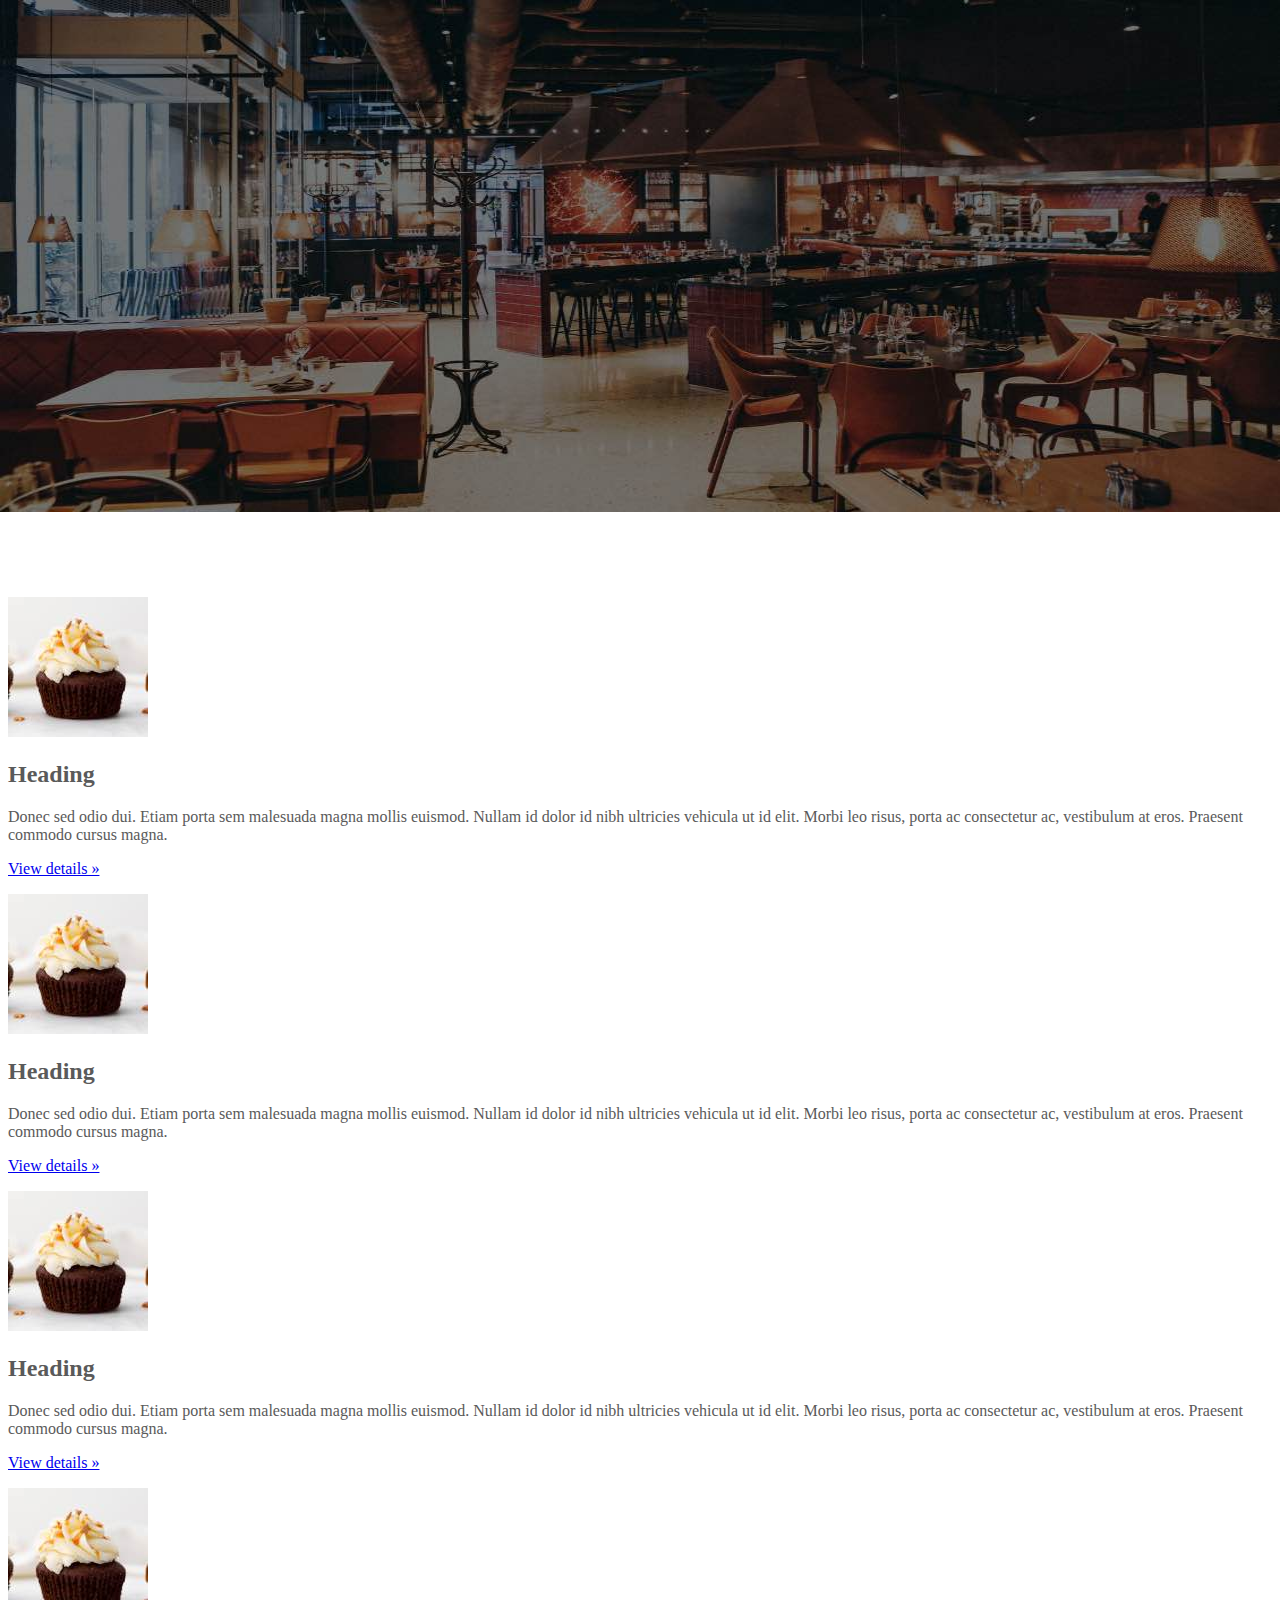
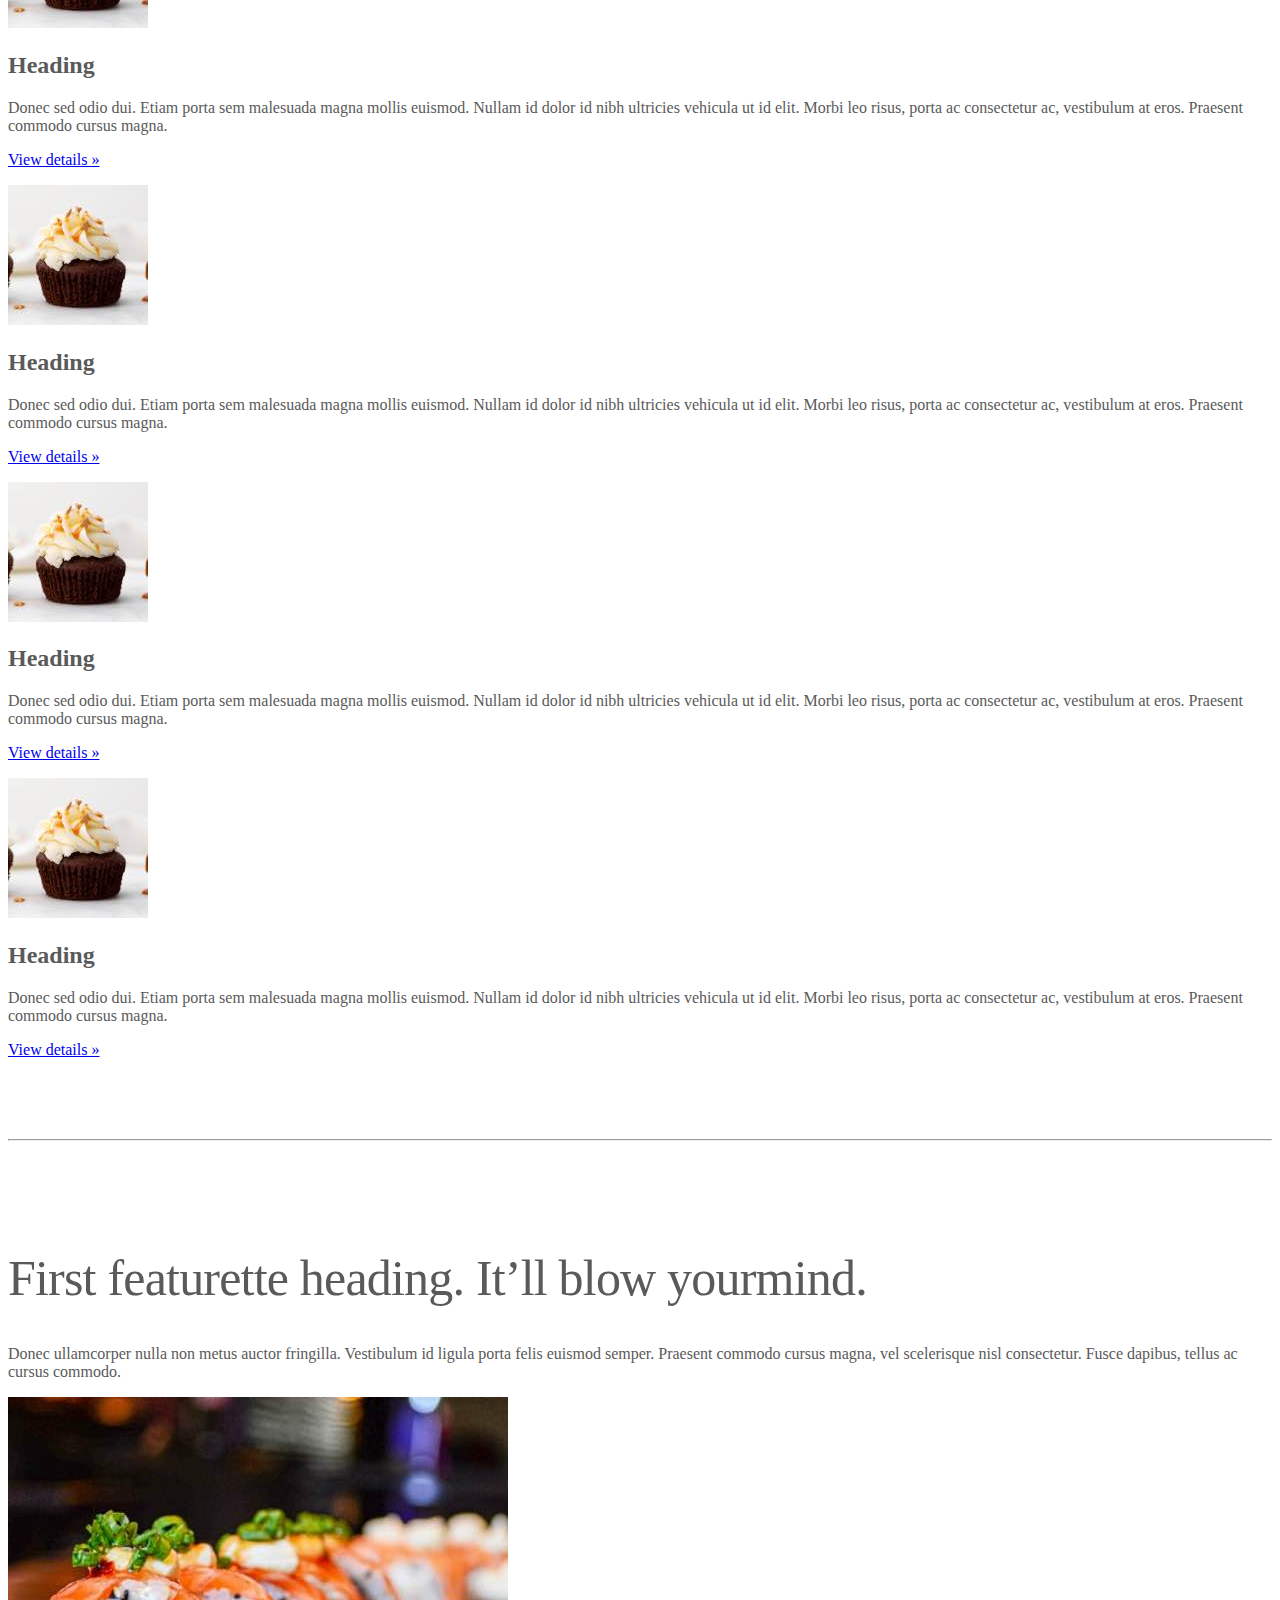
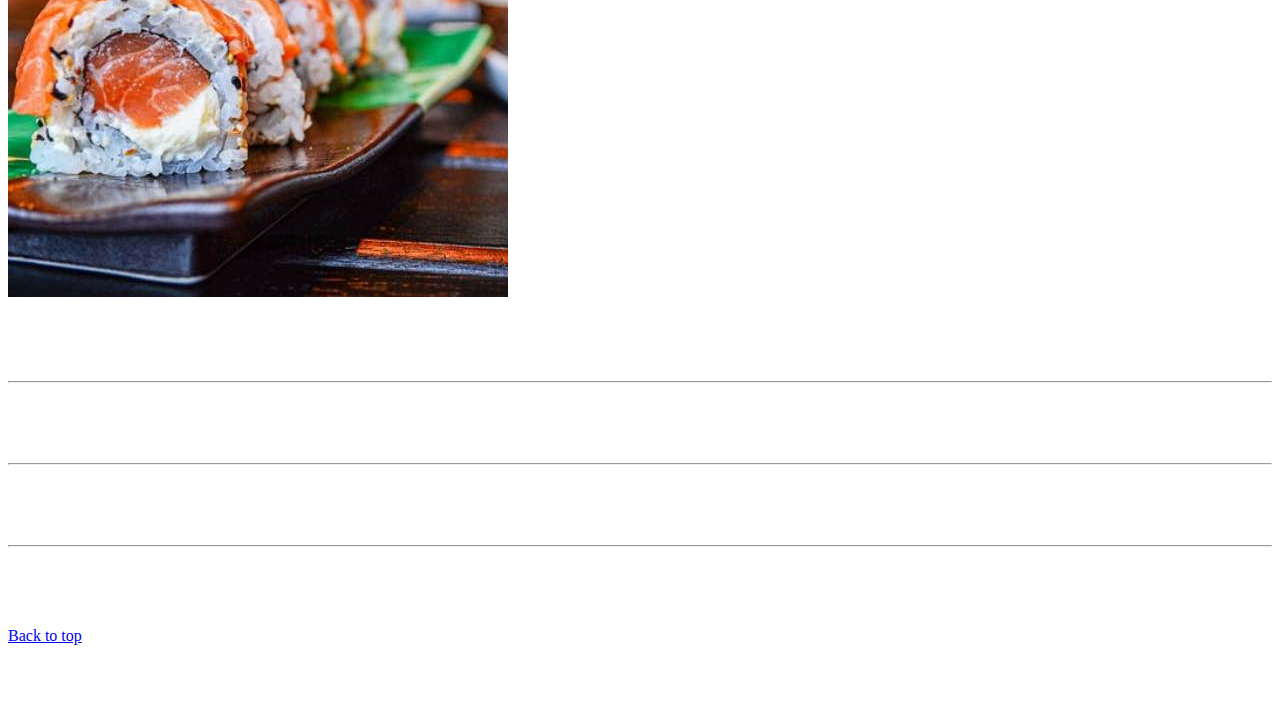
<file: kadai_005/index_for_student.html>
<!doctype html>
<html lang="en">
  <head>
    <meta charset="utf-8">
    <meta name="viewport" content="width=device-width, initial-scale=1">
    <meta name="description" content="">
    <meta name="author" content="Mark Otto, Jacob Thornton, and Bootstrap contributors">
    <meta name="generator" content="Hugo 0.79.0">
    <title>Carousel Template · Bootstrap v5.0</title>
    <link rel="canonical" href="https://getbootstrap.com/docs/5.0/examples/carousel/">
    <!-- ************************************************ bootstrap.min.cssの読み込み -->
    <link href="https://cdn.jsdelivr.net/npm/bootstrap@5.0.0-beta1/dist/css/bootstrap.min.css" rel="stylesheet" integrity="sha384-giJF6kkoqNQ00vy+HMDP7azOuL0xtbfIcaT9wjKHr8RbDVddVHyTfAAsrekwKmP1" crossorigin="anonymous">
    <!-- ************************************************ carousel.cssの読み込み -->
    <link href="carousel.css" rel="stylesheet">
    <!-- ************************************************ bootstrap.bundle.min.jsの読み込み -->
    <script src="https://cdn.jsdelivr.net/npm/bootstrap@5.0.0-beta1/dist/js/bootstrap.bundle.min.js" integrity="sha384-ygbV9kiqUc6oa4msXn9868pTtWMgiQaeYH7/t7LECLbyPA2x65Kgf80OJFdroafW" crossorigin="anonymous" defer></script>
  </head>
  <body>
    <main>
      <!-- ************************************************ カールセル開始 -->
      <!-- <div id="myCarousel" class="carousel slide" data-bs-ride="carousel"> -->
        <div id="myCarousel" class="carousel slide" data-bs-ride="carousel">

        <div class="carousel-inner">
          <!-- <div class="carousel-item active"> -->
            <div class="carousel-item active">
            <img src="img/top_1.jpg" alt="サンプル画像1">
            <div class="container">
              <!-- <div class="carousel-caption"> -->
                <div class="carousel-caption">
                <h1>Example headline.</h1>
                <p>Cras justo odio, dapibus ac facilisis in, egestas eget quam. Donec id elit non mi porta gravida at eget
                  metus. Nullam id dolor id nibh ultricies vehicula ut id elit.</p>
                <!-- <p><a class="btn btn-lg btn-primary" href="#" role="button">Sign up today</a></p> -->
                <p><a class="btn btn-lg btn-primary" href="#" role="button">Sign up today</a></p>
              </div>
            </div>
          </div>
        </div>
      </div>
      <!-- ************************************************ カールセル終了 -->

      <div class="container">
        <div class="row">
          <div class="col-6 col-md-2 text-center">

            <!-- start col-lg-4 -->
            <img src="img/cake.jpg" class="rounded-circle" alt="サンプル画像2">
       
            <h2>Heading</h2>
            <p>
              Donec sed odio dui. Etiam porta sem malesuada magna mollis 
              euismod. Nullam id dolor id nibh ultricies vehicula ut id elit. 
              Morbi leo risus, porta ac consectetur ac, vestibulum at eros. 
              Praesent commodo cursus magna.
            </p>
            <p><a class="btn btn-secondary" href="#" role="button">View details &raquo;</a></p>
          </div>

          <div class="col-6 col-md-2 text-center">
            <!-- start col-lg-4 -->
            <img src="img/cake.jpg" class="rounded-circle" alt="サンプル画像2">
            <h2>Heading</h2>
            <p>
              Donec sed odio dui. Etiam porta sem malesuada magna mollis
              euismod. Nullam id dolor id nibh ultricies vehicula ut id elit.
              Morbi leo risus, porta ac consectetur ac, vestibulum at eros.
              Praesent commodo cursus magna.
            </p>
            <p><a class="btn btn-secondary" href="#" role="button">View details &raquo;</a></p>
          </div>

          <div class="col-6 col-md-2 text-center">
            <!-- start col-lg-4 -->
            <img src="img/cake.jpg" class="rounded-circle" alt="サンプル画像2">
            <h2>Heading</h2>
            <p>
              Donec sed odio dui. Etiam porta sem malesuada magna mollis
              euismod. Nullam id dolor id nibh ultricies vehicula ut id elit.
              Morbi leo risus, porta ac consectetur ac, vestibulum at eros.
              Praesent commodo cursus magna.
            </p>
            <p><a class="btn btn-secondary" href="#" role="button">View details &raquo;</a></p>
           </div>

            <div class="col-6 col-md-2 text-center">
              <!-- start col-lg-4 -->
              <img src="img/cake.jpg" class="rounded-circle" alt="サンプル画像2">
              <h2>Heading</h2>
              <p>
                Donec sed odio dui. Etiam porta sem malesuada magna mollis
                euismod. Nullam id dolor id nibh ultricies vehicula ut id elit.
                Morbi leo risus, porta ac consectetur ac, vestibulum at eros.
                Praesent commodo cursus magna.
              </p>
              <p><a class="btn btn-secondary" href="#" role="button">View details &raquo;</a></p>
            </div>

              <div class="col-6 col-md-2 text-center">
                <!-- start col-lg-4 -->
                <img src="img/cake.jpg" class="rounded-circle" alt="サンプル画像2">
                <h2>Heading</h2>
                <p>
                  Donec sed odio dui. Etiam porta sem malesuada magna mollis
                  euismod. Nullam id dolor id nibh ultricies vehicula ut id elit.
                  Morbi leo risus, porta ac consectetur ac, vestibulum at eros.
                  Praesent commodo cursus magna.
                </p>
                <p><a class="btn btn-secondary" href="#" role="button">View details &raquo;</a></p>
              </div>

                <div class="col-6 col-md-2 text-center">
                  <!-- start col-lg-4 -->
                  <img src="img/cake.jpg" class="rounded-circle" alt="サンプル画像2">
                  <h2>Heading</h2>
                  <p>
                    Donec sed odio dui. Etiam porta sem malesuada magna mollis
                    euismod. Nullam id dolor id nibh ultricies vehicula ut id elit.
                    Morbi leo risus, porta ac consectetur ac, vestibulum at eros.
                    Praesent commodo cursus magna.
                  </p>
                  <p><a class="btn btn-secondary" href="#" role="button">View details &raquo;</a></p>
                </div>  
          </div>
        </div>
      </div>

      <div class="container">

        <style>
           .button-test {
          /* パディング(余白)上下方向10px 左右方向30px */
          padding: 10px 30px;
          /* ボタンの幅 300px */
          width: 300px;
          /* 背景色 青 */
          background-color: blue;
          /* フォント色 白 */
          color: white;
                   /* テキスト中央揃え */
         text-align: center;
         /* フォントを太く */
         font-weight: bold;
         /* ボタンの角を丸める */
         border-radius: 5px;
                  /* 上下左右方向の余白外側30px */
                  margin: 30px;
         /* ボタンの影 */
         box-shadow: 0 0 20px 0 rgba(0, 0, 0, 30%);
         }
        </style>
   
      </div>
      <!-- <div class="container marketing"> -->
      <div class="">
        <!-- <div class="row"> -->
        <div class="">
          <!-- <div class="col-lg-4"> -->
          <div class="">
            <img src="img/cake.jpg" class="rounded-circle" alt="サンプル画像2">
            <h2>Heading</h2>
            <p>Donec sed odio dui. Etiam porta sem malesuada magna mollis euismod. Nullam id dolor id nibh ultricies
              vehicula ut id elit. Morbi leo risus, porta ac consectetur ac, vestibulum at eros. Praesent commodo cursus
              magna.</p>
            <!-- <p><a class="btn btn-secondary" href="#" role="button">View details &raquo;</a></p> -->
            <p><a class="" href="#" role="button">View details &raquo;</a></p>
          </div>
        </div>
        <hr class="featurette-divider">
        <!-- <div class="row"> -->
        <div class="">
          <!-- <div class="col-md-7"> -->
          <div class="">
            <!-- <h2 class="featurette-heading">First featurette heading. <span class="text-muted">It’ll blow yourmind.</span> -->
            <h2 class="featurette-heading">First featurette heading. <span class="">It’ll blow yourmind.</span></h2>
            <!-- <p class="lead">Donec ullamcorper nulla non metus auctor fringilla. Vestibulum id ligula porta felis
              euismod
              semper. Praesent commodo cursus magna, vel scelerisque nisl consectetur. Fusce dapibus, tellus ac cursus
              commodo.</p> -->
            <p class="">
              Donec ullamcorper nulla non metus auctor fringilla. Vestibulum id ligula porta felis
              euismod
              semper. Praesent commodo cursus magna, vel scelerisque nisl consectetur. Fusce dapibus, tellus ac cursus
              commodo.
            </p>
          </div>
          <!-- <div class="col-md-5"> -->
          <div class="">
            <!-- <img src="img/sushi.jpg" class="img-fluid" alt=""> -->
            <img src="img/sushi.jpg" class="" alt="サンプル画像3">
          </div>
        </div>
        <hr class="featurette-divider">
        <!-- ここにもう一つ左右を反転させたものを作ります。 -->
        <hr class="featurette-divider">
        <!-- ここにもう一つ左右を反転させたものを作ります。 -->
        <hr class="featurette-divider">
        <footer class="container">
          <!-- <p class="float-end"><a href="#">Back to top</a></p> -->
          <p class=""><a href="#">Back to top</a></p>
        </footer>
      </div>
    </main>
  </body>

</html>
</file>
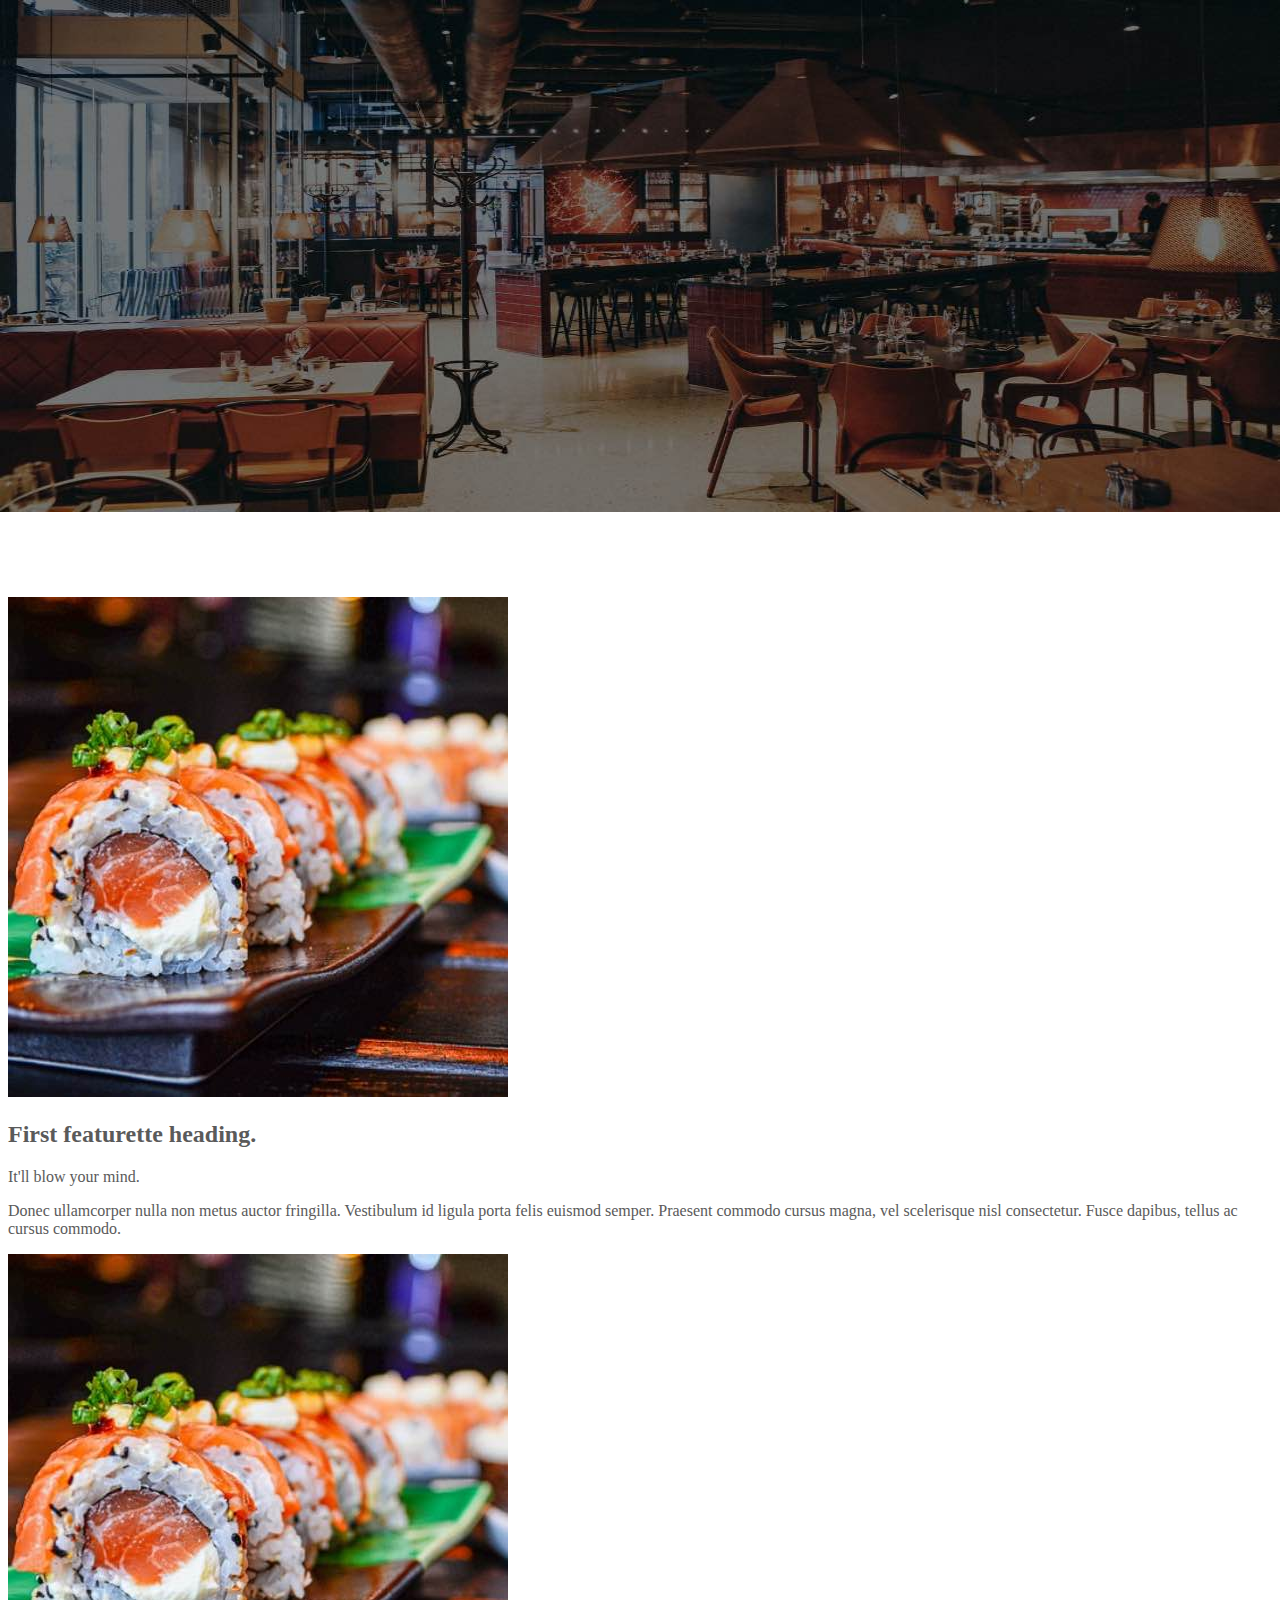
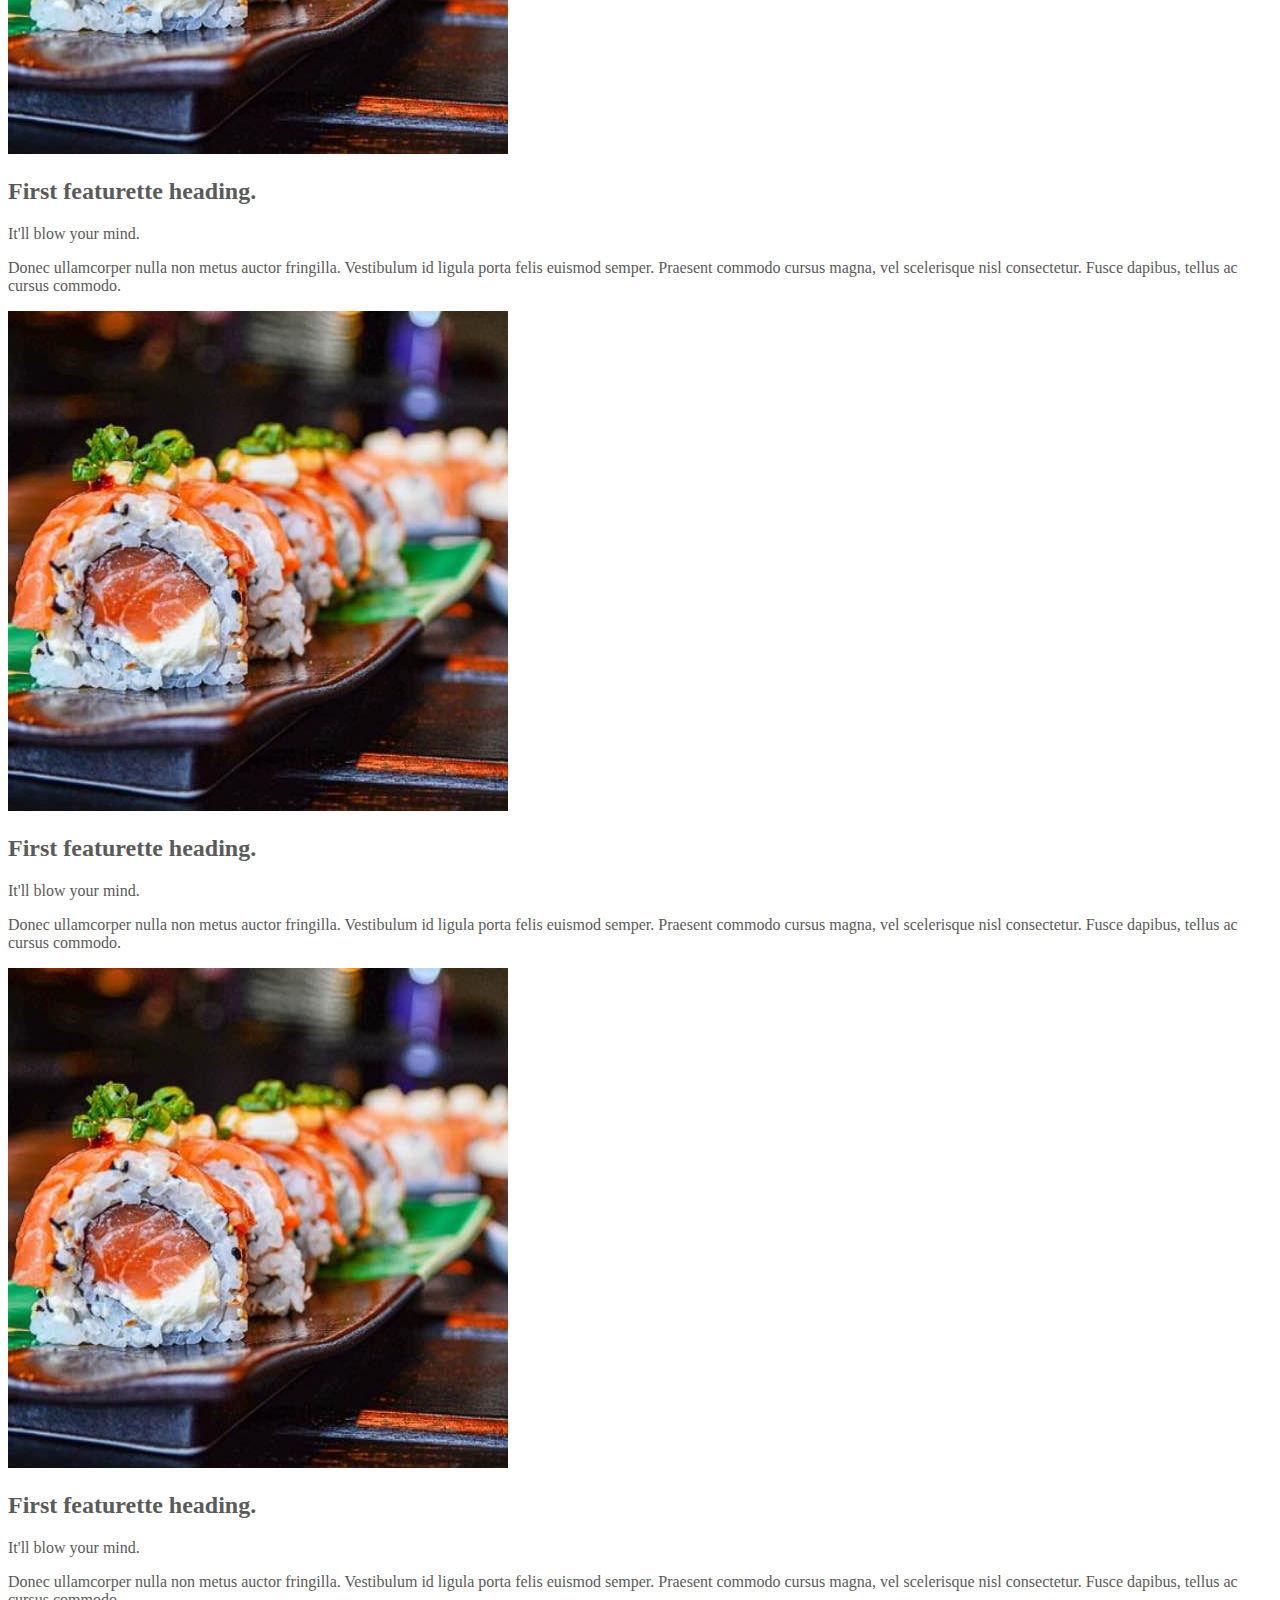
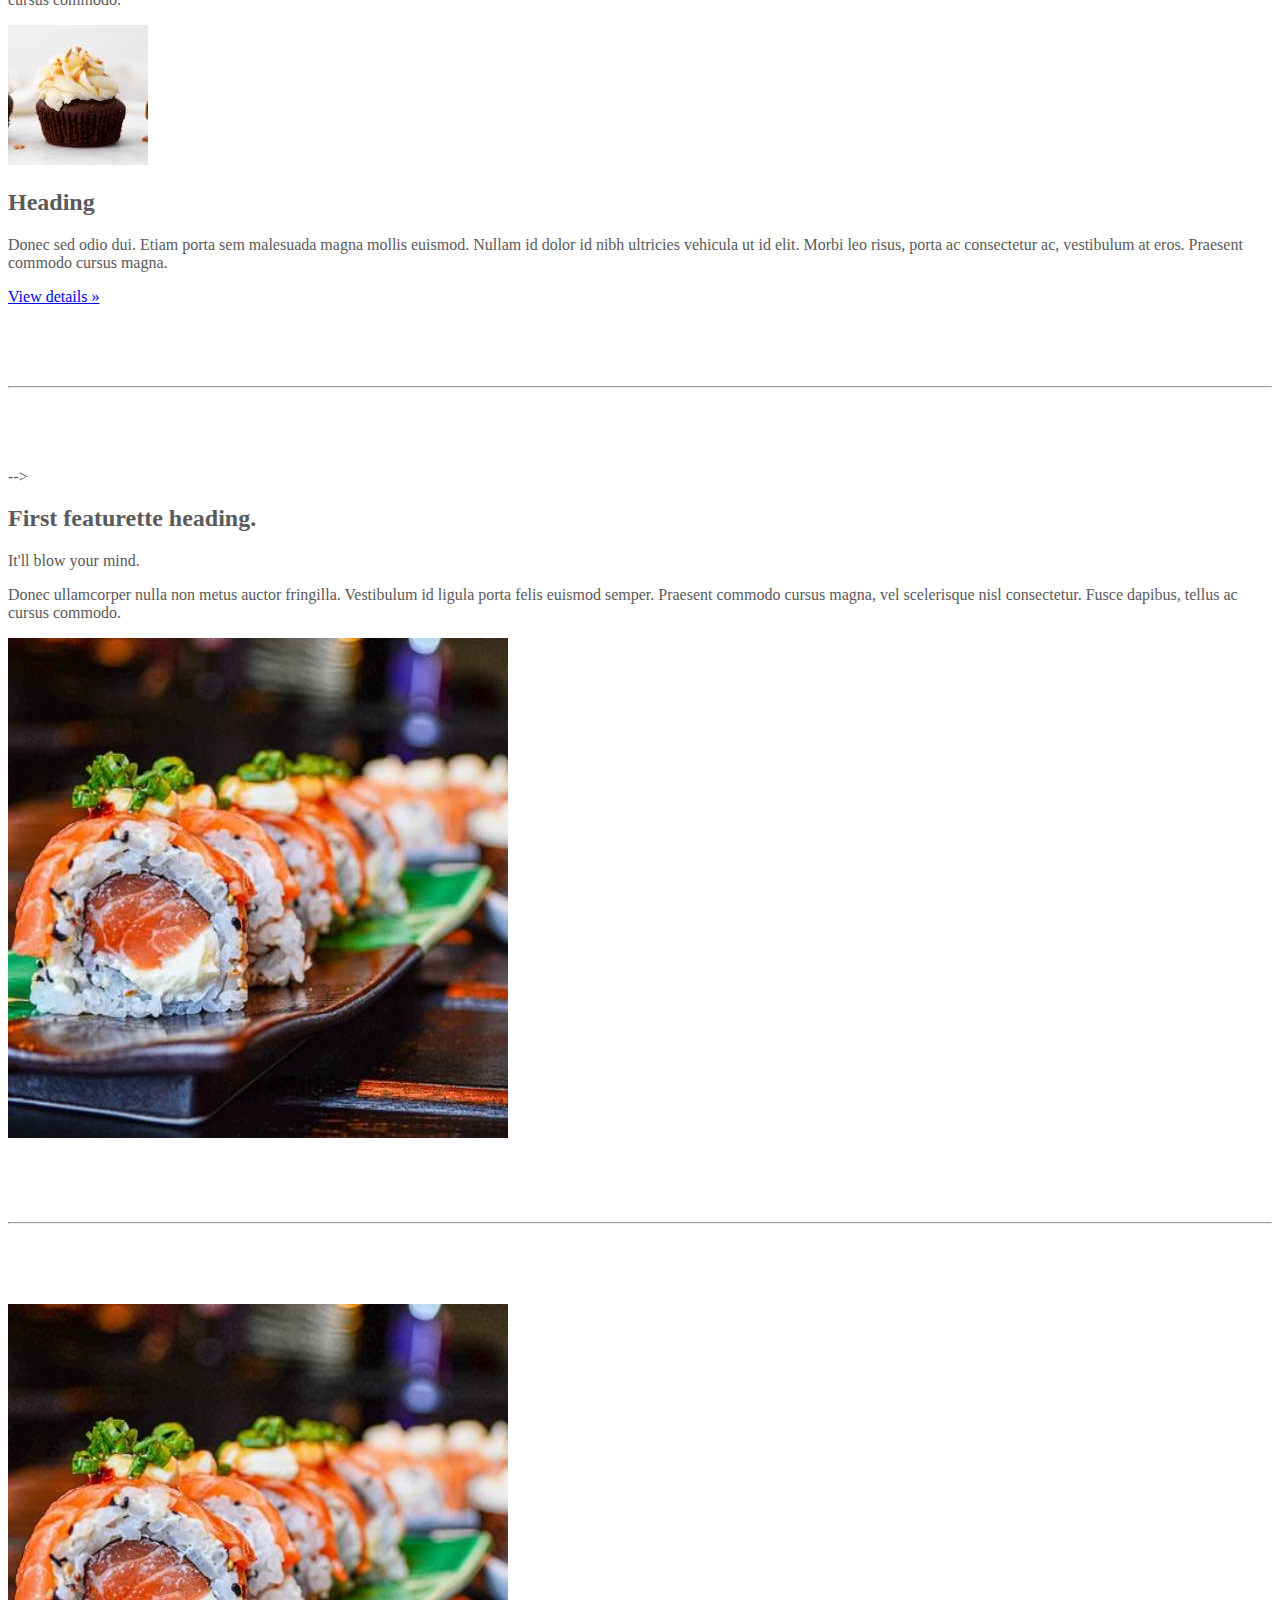
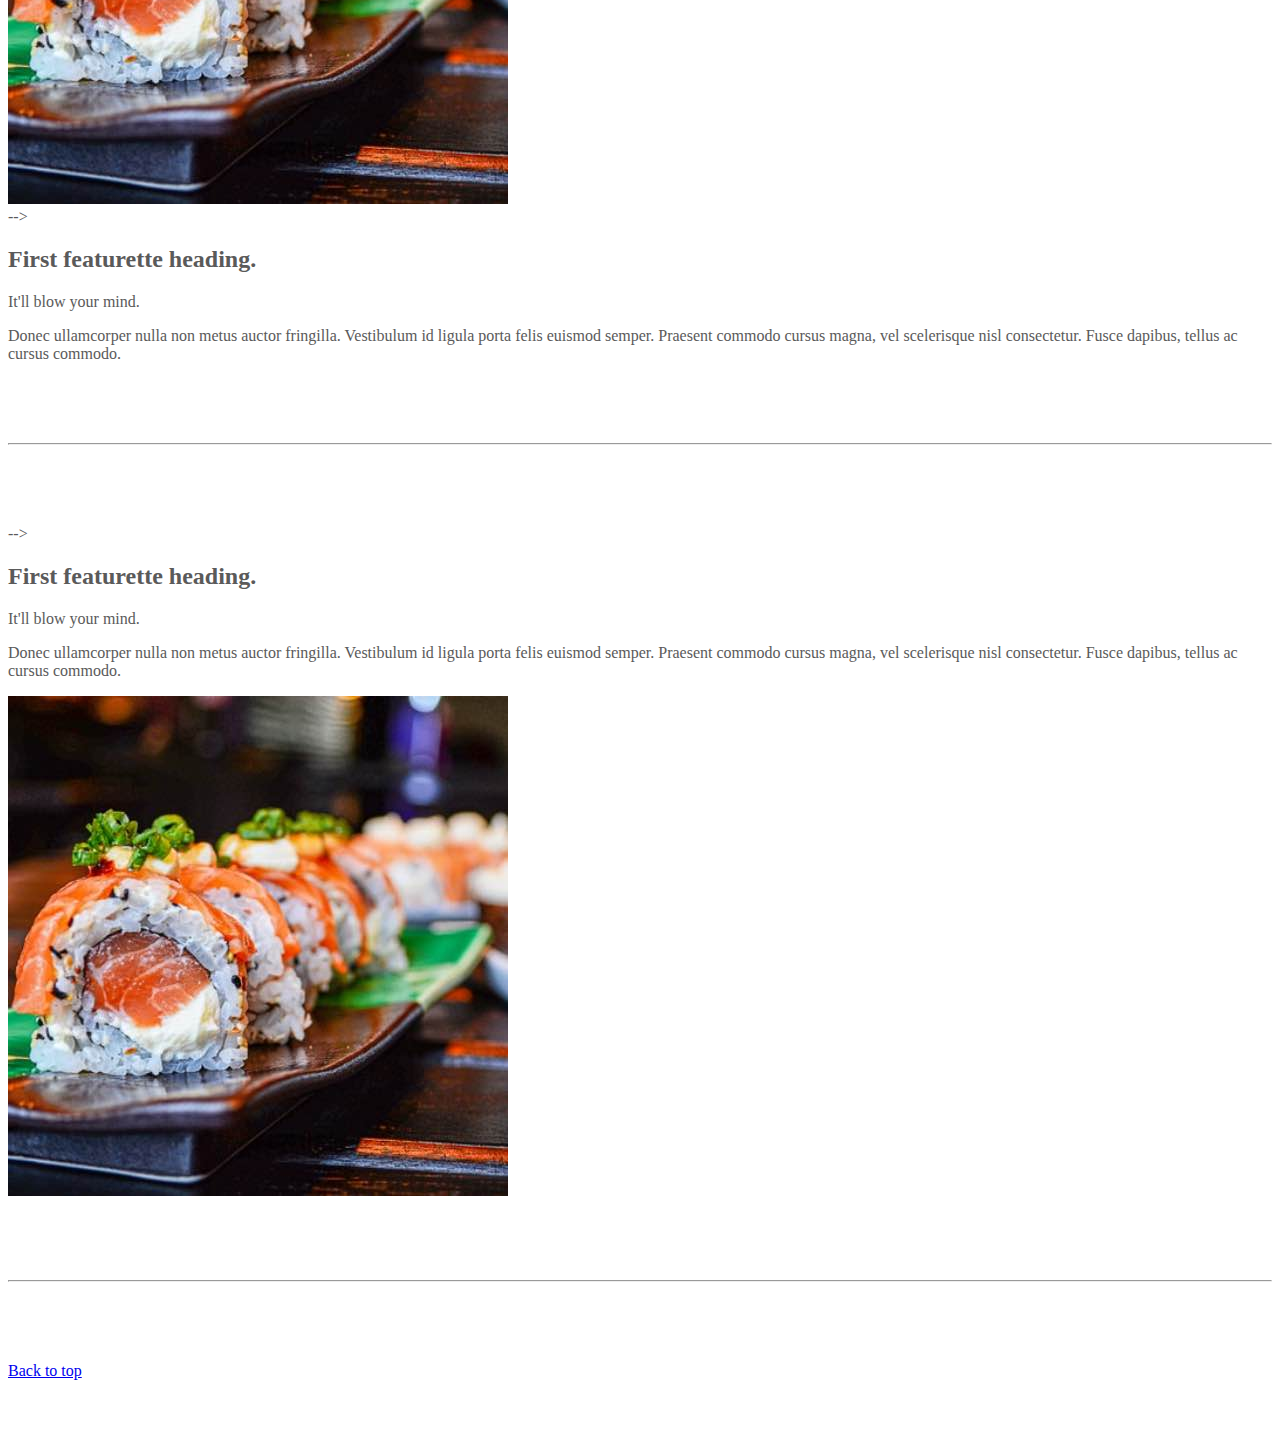
<file: kadai_006/index_for_student.html>
<!doctype html>
<html lang="en">
  <head>
    <meta charset="utf-8">
    <meta name="viewport" content="width=device-width, initial-scale=1">
    <meta name="description" content="">
    <meta name="author" content="Mark Otto, Jacob Thornton, and Bootstrap contributors">
    <meta name="generator" content="Hugo 0.79.0">
    <title>Carousel Template · Bootstrap v5.0</title>
    <link rel="canonical" href="https://getbootstrap.com/docs/5.0/examples/carousel/">
    <!-- ************************************************ bootstrap.min.cssの読み込み -->
    <link href="https://cdn.jsdelivr.net/npm/bootstrap@5.0.0-beta1/dist/css/bootstrap.min.css" rel="stylesheet" integrity="sha384-giJF6kkoqNQ00vy+HMDP7azOuL0xtbfIcaT9wjKHr8RbDVddVHyTfAAsrekwKmP1" crossorigin="anonymous">
    <!-- ************************************************ carousel.cssの読み込み -->
    <link href="carousel.css" rel="stylesheet">
    <!-- ************************************************ bootstrap.bundle.min.jsの読み込み -->
    <script src="https://cdn.jsdelivr.net/npm/bootstrap@5.0.0-beta1/dist/js/bootstrap.bundle.min.js" integrity="sha384-ygbV9kiqUc6oa4msXn9868pTtWMgiQaeYH7/t7LECLbyPA2x65Kgf80OJFdroafW" crossorigin="anonymous" defer></script>
  </head>
  <body>
    <main>
      <!-- ************************************************ カールセル開始 -->
      <!-- <div id="myCarousel" class="carousel slide" data-bs-ride="carousel"> -->
        <div id="myCarousel" class="carousel slide" data-bs-ride="carousel">

        <div class="carousel-inner">
          <!-- <div class="carousel-item active"> -->
            <div class="carousel-item active">
            <img src="img/top_1.jpg" alt="サンプル画像1">
            <div class="container">
              <!-- <div class="carousel-caption"> -->
                <div class="carousel-caption">
                <h1>Example headline.</h1>
                <p>Cras justo odio, dapibus ac facilisis in, egestas eget quam. Donec id elit non mi porta gravida at eget
                  metus. Nullam id dolor id nibh ultricies vehicula ut id elit.</p>
                <!-- <p><a class="btn btn-lg btn-primary" href="#" role="button">Sign up today</a></p> -->
                <p><a class="btn btn-lg btn-primary" href="#" role="button">Sign up today</a></p>
              </div>
            </div>
          </div>
        </div>
      </div>
      <!-- ************************************************ カールセル終了 -->

      <div class="row row-cols-4 ">
  <div class="col">
    <div class="card">
      <img src="img/sushi.jpg" class="card-img-top" alt="サンプル画像1">
      <div class="card-body">
        <h2 class="fs-1 mt-5">First featurette heading.</h2>
        <p class="fs-2">It'll blow your mind.</p>
        <p class="lead">             
             Donec ullamcorper nulla non metus auctor fringilla. Vestibulum id
             ligula porta felis euismod semper. Praesent commodo cursus magna,
             vel scelerisque nisl consectetur. Fusce dapibus, tellus ac cursus
             commodo.</p>
      </div>
    </div>
  </div>

  <div class="col">
    <div class="card">
      <img src="img/sushi.jpg" class="card-img-top" alt="サンプル画像1">
      <div class="card-body">
        <h2 class="fs-1 mt-5">First featurette heading.</h2>
        <p class="fs-2">It'll blow your mind.</p>
        <p class="lead">             
             Donec ullamcorper nulla non metus auctor fringilla. Vestibulum id
             ligula porta felis euismod semper. Praesent commodo cursus magna,
             vel scelerisque nisl consectetur. Fusce dapibus, tellus ac cursus
             commodo.</p>
      </div>
    </div>
  </div>

  <div class="col">
    <div class="card">
      <img src="img/sushi.jpg" class="card-img-top" alt="サンプル画像1">
      <div class="card-body">
        <h2 class="fs-1 mt-5">First featurette heading.</h2>
        <p class="fs-2">It'll blow your mind.</p>
        <p class="lead">             
             Donec ullamcorper nulla non metus auctor fringilla. Vestibulum id
             ligula porta felis euismod semper. Praesent commodo cursus magna,
             vel scelerisque nisl consectetur. Fusce dapibus, tellus ac cursus
             commodo.</p>
      </div>
    </div>
  </div>

  <div class="col">
    <div class="card">
      <img src="img/sushi.jpg" class="card-img-top" alt="サンプル画像1">
      <div class="card-body">
        <h2 class="fs-1 mt-5">First featurette heading.</h2>
        <p class="fs-2">It'll blow your mind.</p>
        <p class="lead">             
             Donec ullamcorper nulla non metus auctor fringilla. Vestibulum id
             ligula porta felis euismod semper. Praesent commodo cursus magna,
             vel scelerisque nisl consectetur. Fusce dapibus, tellus ac cursus
             commodo.</p>
      </div>
    </div>
  </div>
</div>
          </div>
        </div>
      </div>

      <div class="container">

        <style>
           .button-test {
          /* パディング(余白)上下方向10px 左右方向30px */
          padding: 10px 30px;
          /* ボタンの幅 300px */
          width: 300px;
          /* 背景色 青 */
          background-color: blue;
          /* フォント色 白 */
          color: white;
                   /* テキスト中央揃え */
         text-align: center;
         /* フォントを太く */
         font-weight: bold;
         /* ボタンの角を丸める */
         border-radius: 5px;
                  /* 上下左右方向の余白外側30px */
                  margin: 30px;
         /* ボタンの影 */
         box-shadow: 0 0 20px 0 rgba(0, 0, 0, 30%);
         }
        </style>
   
      </div>
      <!-- <div class="container marketing"> -->
      <div class="">
        <!-- <div class="row"> -->
        <div class="">
          <!-- <div class="col-lg-4"> -->
          <div class="">
            <img src="img/cake.jpg" class="rounded-circle" alt="サンプル画像2">
            <h2>Heading</h2>
            <p>Donec sed odio dui. Etiam porta sem malesuada magna mollis euismod. Nullam id dolor id nibh ultricies
              vehicula ut id elit. Morbi leo risus, porta ac consectetur ac, vestibulum at eros. Praesent commodo cursus
              magna.</p>
            <!-- <p><a class="btn btn-secondary" href="#" role="button">View details &raquo;</a></p> -->
            <p><a class="" href="#" role="button">View details &raquo;</a></p>
          </div>
        </div>
        <hr class="featurette-divider">
        <!-- <div class="row"> -->
        <div class="row">
          <!-- <div class="col-md-7"> -->
           <!-- 左側7/12の部分 -->
           <div class="col-md-7"> -->
            <!-- <h2 class="featurette-heading">First featurette heading. <span class="text-muted">It’ll blow yourmind.</span> -->
              <h2 class="fs-1 mt-5">First featurette heading.</h2>
              <p class="fs-2">It'll blow your mind.</p>
            <!-- <p class="lead">Donec ullamcorper nulla non metus auctor fringilla. Vestibulum id ligula porta felis
              euismod
              semper. Praesent commodo cursus magna, vel scelerisque nisl consectetur. Fusce dapibus, tellus ac cursus
              commodo.</p> -->
            <p class="lead">
              Donec ullamcorper nulla non metus auctor fringilla. Vestibulum id ligula porta felis
              euismod
              semper. Praesent commodo cursus magna, vel scelerisque nisl consectetur. Fusce dapibus, tellus ac cursus
              commodo.
            </p>
          </div>
          <!-- <div class="col-md-5"> -->

          <!-- 右側5/12の部分 -->
          <div class="col-md-5">

            <!-- <img src="img/sushi.jpg" class="img-fluid" alt=""> -->
            <img src="img/sushi.jpg" class="img-fluid" alt="サンプル画像3">
          </div>
        </div>
        <hr class="featurette-divider">
        <div class="row">
                    <!-- <div class="col-md-5"> -->

          <!-- 右側5/12の部分 -->
          <div class="col-md-5">

            <!-- <img src="img/sushi.jpg" class="img-fluid" alt=""> -->
            <img src="img/sushi.jpg" class="img-fluid" alt="サンプル画像3"><!-- <div class="col-md-7"> -->
           
          </div>
          <!-- 左側7/12の部分 -->
          <div class="col-md-7"> -->
            <!-- <h2 class="featurette-heading">First featurette heading. <span class="text-muted">It’ll blow yourmind.</span> -->
              <h2 class="fs-1 mt-5">First featurette heading.</h2>
              <p class="fs-2">It'll blow your mind.</p>
            <!-- <p class="lead">Donec ullamcorper nulla non metus auctor fringilla. Vestibulum id ligula porta felis
              euismod
              semper. Praesent commodo cursus magna, vel scelerisque nisl consectetur. Fusce dapibus, tellus ac cursus
              commodo.</p> -->
            <p class="lead">
              Donec ullamcorper nulla non metus auctor fringilla. Vestibulum id ligula porta felis
              euismod
              semper. Praesent commodo cursus magna, vel scelerisque nisl consectetur. Fusce dapibus, tellus ac cursus
              commodo.
            </p>

          </div>

        <hr class="featurette-divider">
        <div class="row">
          <!-- <div class="col-md-7"> -->
           <!-- 左側7/12の部分 -->
           <div class="col-md-7"> -->
            <!-- <h2 class="featurette-heading">First featurette heading. <span class="text-muted">It’ll blow yourmind.</span> -->
              <h2 class="fs-1 mt-5">First featurette heading.</h2>
              <p class="fs-2">It'll blow your mind.</p>
            <!-- <p class="lead">Donec ullamcorper nulla non metus auctor fringilla. Vestibulum id ligula porta felis
              euismod
              semper. Praesent commodo cursus magna, vel scelerisque nisl consectetur. Fusce dapibus, tellus ac cursus
              commodo.</p> -->
            <p class="lead">
              Donec ullamcorper nulla non metus auctor fringilla. Vestibulum id ligula porta felis
              euismod
              semper. Praesent commodo cursus magna, vel scelerisque nisl consectetur. Fusce dapibus, tellus ac cursus
              commodo.
            </p>
          </div>
          <!-- <div class="col-md-5"> -->

          <!-- 右側5/12の部分 -->
          <div class="col-md-5">

            <!-- <img src="img/sushi.jpg" class="img-fluid" alt=""> -->
            <img src="img/sushi.jpg" class="img-fluid" alt="サンプル画像3">
          </div>

        <hr class="featurette-divider">
        <footer class="container">
          <!-- <p class="float-end"><a href="#">Back to top</a></p> -->
          <p class=""><a href="#">Back to top</a></p>
        </footer>
      </div>
    </main>
  </body>

</html>
</file>
<file: code_for_design_comp/stylesheet/style.css>
/* ----------------------------------------------- 共通 */
html,
body {
  overflow-x: hidden;
}

body {
  color: #000000;
  font-family: 'Noto Sans JP', sans-serif;
  padding-bottom: 0;

}

p {
  line-height: 2.0em;
  font-weight: 100;
  font-style: normal;
  font-size: 14px;

}

 .section_title {
   /* フォントサイズ36px */
   font-size: 36px;
 
   /* フォントの太さ600 標準は400です */
   font-weight: 600;
 }

  /* section_titleに擬似要素を追加 */
 .section_title::after {
 
   /* 疑似要素はデフォルトでインライン要素のためブロック要素に変更 */
   display: block;
 
   /* サブタイトル文字の大きさや余白を設定 */
   font-size: 14px;
   font-weight: 400;
   padding: 16px 0 16px;
 
   /* 下線の幅を100pに設定 */
   width: 100px;
 
   /* 下線を直線・1px・黒色に設定 */
   border-bottom: solid 1px #000000;
 }

/* ----------------------------------------------- ナビゲーションバー */





/* ----------------------------------------------- カールセル */
.my_carousel_caption {
  
  /* フォントサイズ52px */
  font-size: 52px;

  /* 上下に余白追加 */
  padding-top: 1.25rem;
  padding-bottom: 1.25rem;

  /* フォント色は白色 */
  color: #fff;

  /* テキスト中央揃え */
  text-align: center;
  font-family: 'Lora', serif;
  line-height: 1.5em;
}

/* 疑似要素でアイコンを配置。前に配置しています */
.my_carousel_caption::before {
  content: url(../img/logoSymbol_White.png);
  display: block;
}

/* スマートフォン画面幅（画面幅が最大375pxまで）の場合、以下のスタイルを適用。 */
@media screen and (max-width:375px) {
  .my_carousel_caption {

    /* フォントサイズを27pxにする */
    font-size: 27px;
  }
}

/* carousel-itemの高さを32remに指定 */
.carousel-item {
  height: 32rem;
}

/*carousel-item直下の子要素imgタグに設定 */
.carousel-item>img {

  /* 絶対位置を指定 */
  position: absolute;
  top: 0;
  left: 0;
  min-width: 100%;

  /* 高さはcarousel-itemに揃える */
  height: 32rem;
}
/* ----------------------------------------------- アバウト */
 /* aboutクラスのあとに"私たちについて"の文字を追加  */
 .about::after {
   content: "私たちについて";
 }

 .about_us_bg {
   background-color: #FFE6A5;
 }


/* ----------------------------------------------- ギャラリー */
.gallery::after {
  content: "ギャラリー";
  margin: 0 auto 0;
}




/* ----------------------------------------------- メニュー */
.navbar_brand_logo {

  /* サイズを32pxの正方形へ変更 */
  width: 32px;
  height: 32px;

  /* imgはインライン要素なのでインラインブロックに設定 */
  display: inline-block;

  /* "SAMURAI KITCHEN" 文字との空白を15pxに設定 */
  margin-right: 15px;

}

/* カンマで区切ると複数のクラスに適用可能 */
.my_navbar_brand,
.my_nav_link {

  /* フォントサイズを16pxに設定 */
  font-size: 16px;

  /* フォントをserif体に設定 */
  font-family: 'Lora', serif;

  /* フォント色を黒色に設定 */
  color: #000000 !important;

}

/* Bootstrapのボタンに初期設定されている周囲のborder（枠線）を消す */
.navbar-toggler {
  padding: 0 !important;
  border: none;
}

/* ハンバーガーボタンがチェック状態である（押されている）とき、閉じるボタン（×）を表示する */
#hamburger_btn_check:checked~.hamburger_btn .btn_close {
  display: block;
}

/* ハンバーガーボタンがチェック状態である（押されている）とき、ハンバーガーボタンを表示しない */
#hamburger_btn_check:checked~.hamburger_btn .btn_open {
  display: none;
}

/* 最初に表示した時は、閉じるボタン（×）は表示しない */
.btn_close {
  display: none;
}

/* ハンバーガーボタンが押されているかを判断するためのチェックボックスは隠す */
#hamburger_btn_check {
  display: none;
}

.menu::after {
  content: "メニュー";
  margin: 0 auto 0;
}
/* ----------------------------------------------- レビュー */
/* 背景画像を設定 */
.review_wrapper {
  background-image: url(../img/background-reviews.jpg);
  background-repeat: no-repeat;
  background-size: cover;
}

/* サブタイトルを擬似要素で表示 */
.review::after {
  content: "お客様の声";
  margin: 0 auto 0;
  border-bottom: solid 1px #FFFFFF;
}

/* 白い背景色の高さを固定 */
.h_420 {
  height: 420px;
  position: relative;
}

/* レビューの画像を修正 */
.reviewer_img {
  /* サイズを48px  */
  width: 48px;
  height: 48px;

  /* 円形にします */
  border-radius: 50%;
  margin-right: 16px;
}

/* 星のアイコン画像です */
.star_img {
  /* サイズを25pxにします */
  width: 25px;
  height: 25px;
}

/* 詳細ボタンを下部に固定 */
.fix_bottom {
/* positionプロパティで絶対配置 */
  position: absolute;
/* ボタンのサイズ変更 */
  width: 80px;
  height: 44px;
/* 左から24px、下から24pxの位置に配置 */
  left: 24px;
  bottom: 24px;
}




/* ----------------------------------------------- アクセス */
.access::after {
  content: "アクセス";
  margin: 0 auto 0;
}

/* position:　absoluteで下からの距離で固定 */
.copy_right {
  font-size: 14px;

  /* 先祖要素のdivタグの左下の角を基準に絶対配置します */
  position: absolute;

  /* 下から1rem 左から12px */
  bottom: 1rem;
  left: 12px;
  display: flex;
}

/* copy_rightのクラスを適用したdivタグの子要素のpタグに適用される */
.copy_right>p {
  margin-right: 5rem;
  margin-bottom: 0;
}

/* copy_rightのクラスを適用したdivタグの子要素で、sns_imgクラスを適用しているimgタグに適用される */
.copy_right>img.sns_img {

  /* SNSアイコンのサイズ24px */
  height: 24px;
  width: 24px;

  /* 右方向へ余白10px */
  margin-right: 10px;
  margin-top: 0;
}

/* restaurant_info直下の子要素pタグ全てに適用される */
.restaurant_info p {
  font-weight: 400;
  line-height: 1.5;
  font-size: 16px;
}

/* restaurant_info直下の子要素imgタグ全てに適用される */
.restaurant_info　img {
  width: 20px;
  height: 20px;
  margin-right: 10px;
  line-height: 1.5;
  margin-top: auto;
}

/* サイトアイコンを64pxに設定 */
.footer_brand_logo {
  width: 64px;
  height: 64px;
  display: inline-block;
  /* 右側余白15px */
  margin-right: 15px;
}

/* サイトタイトルのフォントをserif体（明朝体）に設定 */
.footer_text {
  font-size: 24px;
  font-family: 'Lora', serif;
}
/* ----------------------------------------------- フッター */
/* スマートフォン画面幅（最大991pxまで）でスタイルを適用 */
@media screen and (max-width: 991px) {
  .footer_text,
  .copy_right {
    margin-top: 2rem;
    text-align: center;
    position: relative;
  }

  .copy_right>p,img {
    margin-right: 1rem;
    font-size: 14px;
    margin: 0;
    line-height: 35px;
  }
}
</file>
<file: kadai_003/carousel.css>
/* ----------------------------------------------- 全体の文字色修正と下部の余白の調整 */
body {
  /* padding-top: 3rem; */
  padding-bottom: 3rem;
  color: #5a5a5a;
}

/* ----------------------------------------------- カルーセルのカスタマイズ */
.carousel {
  margin-bottom: 4rem;
}

.carousel-caption {
  bottom: 3rem;
  z-index: 10;
}

.carousel-item {
  height: 32rem;
}

.carousel-item > img {
  position: absolute;
  top: 0;
  left: 0;
  min-width: 100%;
  height: 32rem;
}

/* ----------------------------------------------- マーケティングコンテンツ */
.marketing .col-lg-4 {
  margin-bottom: 1.5rem;
  text-align: center;
}

.marketing h2 {
  font-weight: 400;
}

/* rtl:begin:ignore */
.marketing .col-lg-4 p {
  margin-right: .75rem;
  margin-left: .75rem;
}

/* rtl:end:ignore */

/* ----------------------------------------------- フィーチャーレット */
.featurette-divider {
  margin: 5rem 0;
  /* Space out the Bootstrap <hr> more */
}

.featurette-heading {
  font-weight: 300;
  line-height: 1;
  /* rtl:remove */
  letter-spacing: -.05rem;
}

/* ----------------------------------------------- レスポンシブデザイン */
@media (min-width: 40em) {
  .carousel-caption p {
    margin-bottom: 1.25rem;
    font-size: 1.25rem;
    line-height: 1.4;
  }

  .featurette-heading {
    font-size: 50px;
  }
}

@media (min-width: 62em) {
  .featurette-heading {
    margin-top: 7rem;
  }
}
</file>
<file: kadai_004/carousel.css>
/* ----------------------------------------------- 全体の文字色修正と下部の余白の調整 */
body {
  /* padding-top: 3rem; */
  padding-bottom: 3rem;
  color: #5a5a5a;
}

/* ----------------------------------------------- カルーセルのカスタマイズ */
.carousel {
  margin-bottom: 4rem;
}

.carousel-caption {
  bottom: 3rem;
  z-index: 10;
}

.carousel-item {
  height: 32rem;
}

.carousel-item > img {
  position: absolute;
  top: 0;
  left: 0;
  min-width: 100%;
  height: 32rem;
}

/* ----------------------------------------------- マーケティングコンテンツ */
.marketing .col-lg-4 {
  margin-bottom: 1.5rem;
  text-align: center;
}

.marketing h2 {
  font-weight: 400;
}

/* rtl:begin:ignore */
.marketing .col-lg-4 p {
  margin-right: .75rem;
  margin-left: .75rem;
}

/* rtl:end:ignore */

/* ----------------------------------------------- フィーチャーレット */
.featurette-divider {
  margin: 5rem 0;
  /* Space out the Bootstrap <hr> more */
}

.featurette-heading {
  font-weight: 300;
  line-height: 1;
  /* rtl:remove */
  letter-spacing: -.05rem;
}

/* ----------------------------------------------- レスポンシブデザイン */
@media (min-width: 40em) {
  .carousel-caption p {
    margin-bottom: 1.25rem;
    font-size: 1.25rem;
    line-height: 1.4;
  }

  .featurette-heading {
    font-size: 50px;
  }
}

@media (min-width: 62em) {
  .featurette-heading {
    margin-top: 7rem;
  }
}
</file>
<file: kadai_005/carousel.css>
/* ----------------------------------------------- 全体の文字色修正と下部の余白の調整 */
body {
  /* padding-top: 3rem; */
  padding-bottom: 3rem;
  color: #5a5a5a;
}

/* ----------------------------------------------- カルーセルのカスタマイズ */
.carousel {
  margin-bottom: 4rem;
}

.carousel-caption {
  bottom: 3rem;
  z-index: 10;
}

.carousel-item {
  height: 32rem;
}

.carousel-item > img {
  position: absolute;
  top: 0;
  left: 0;
  min-width: 100%;
  height: 32rem;
}

/* ----------------------------------------------- マーケティングコンテンツ */
.marketing .col-lg-4 {
  margin-bottom: 1.5rem;
  text-align: center;
}

.marketing h2 {
  font-weight: 400;
}

/* rtl:begin:ignore */
.marketing .col-lg-4 p {
  margin-right: .75rem;
  margin-left: .75rem;
}

/* rtl:end:ignore */

/* ----------------------------------------------- フィーチャーレット */
.featurette-divider {
  margin: 5rem 0;
  /* Space out the Bootstrap <hr> more */
}

.featurette-heading {
  font-weight: 300;
  line-height: 1;
  /* rtl:remove */
  letter-spacing: -.05rem;
}

/* ----------------------------------------------- レスポンシブデザイン */
@media (min-width: 40em) {
  .carousel-caption p {
    margin-bottom: 1.25rem;
    font-size: 1.25rem;
    line-height: 1.4;
  }

  .featurette-heading {
    font-size: 50px;
  }
}

@media (min-width: 62em) {
  .featurette-heading {
    margin-top: 7rem;
  }
}
</file>
<file: kadai_006/carousel.css>
/* ----------------------------------------------- 全体の文字色修正と下部の余白の調整 */
body {
  /* padding-top: 3rem; */
  padding-bottom: 3rem;
  color: #5a5a5a;
}

/* ----------------------------------------------- カルーセルのカスタマイズ */
.carousel {
  margin-bottom: 4rem;
}

.carousel-caption {
  bottom: 3rem;
  z-index: 10;
}

.carousel-item {
  height: 32rem;
}

.carousel-item > img {
  position: absolute;
  top: 0;
  left: 0;
  min-width: 100%;
  height: 32rem;
}

/* ----------------------------------------------- マーケティングコンテンツ */
.marketing .col-lg-4 {
  margin-bottom: 1.5rem;
  text-align: center;
}

.marketing h2 {
  font-weight: 400;
}

/* rtl:begin:ignore */
.marketing .col-lg-4 p {
  margin-right: .75rem;
  margin-left: .75rem;
}

/* rtl:end:ignore */

/* ----------------------------------------------- フィーチャーレット */
.featurette-divider {
  margin: 5rem 0;
  /* Space out the Bootstrap <hr> more */
}

.featurette-heading {
  font-weight: 300;
  line-height: 1;
  /* rtl:remove */
  letter-spacing: -.05rem;
}

/* ----------------------------------------------- レスポンシブデザイン */
@media (min-width: 40em) {
  .carousel-caption p {
    margin-bottom: 1.25rem;
    font-size: 1.25rem;
    line-height: 1.4;
  }

  .featurette-heading {
    font-size: 50px;
  }
}

@media (min-width: 62em) {
  .featurette-heading {
    margin-top: 7rem;
  }
}
</file>
